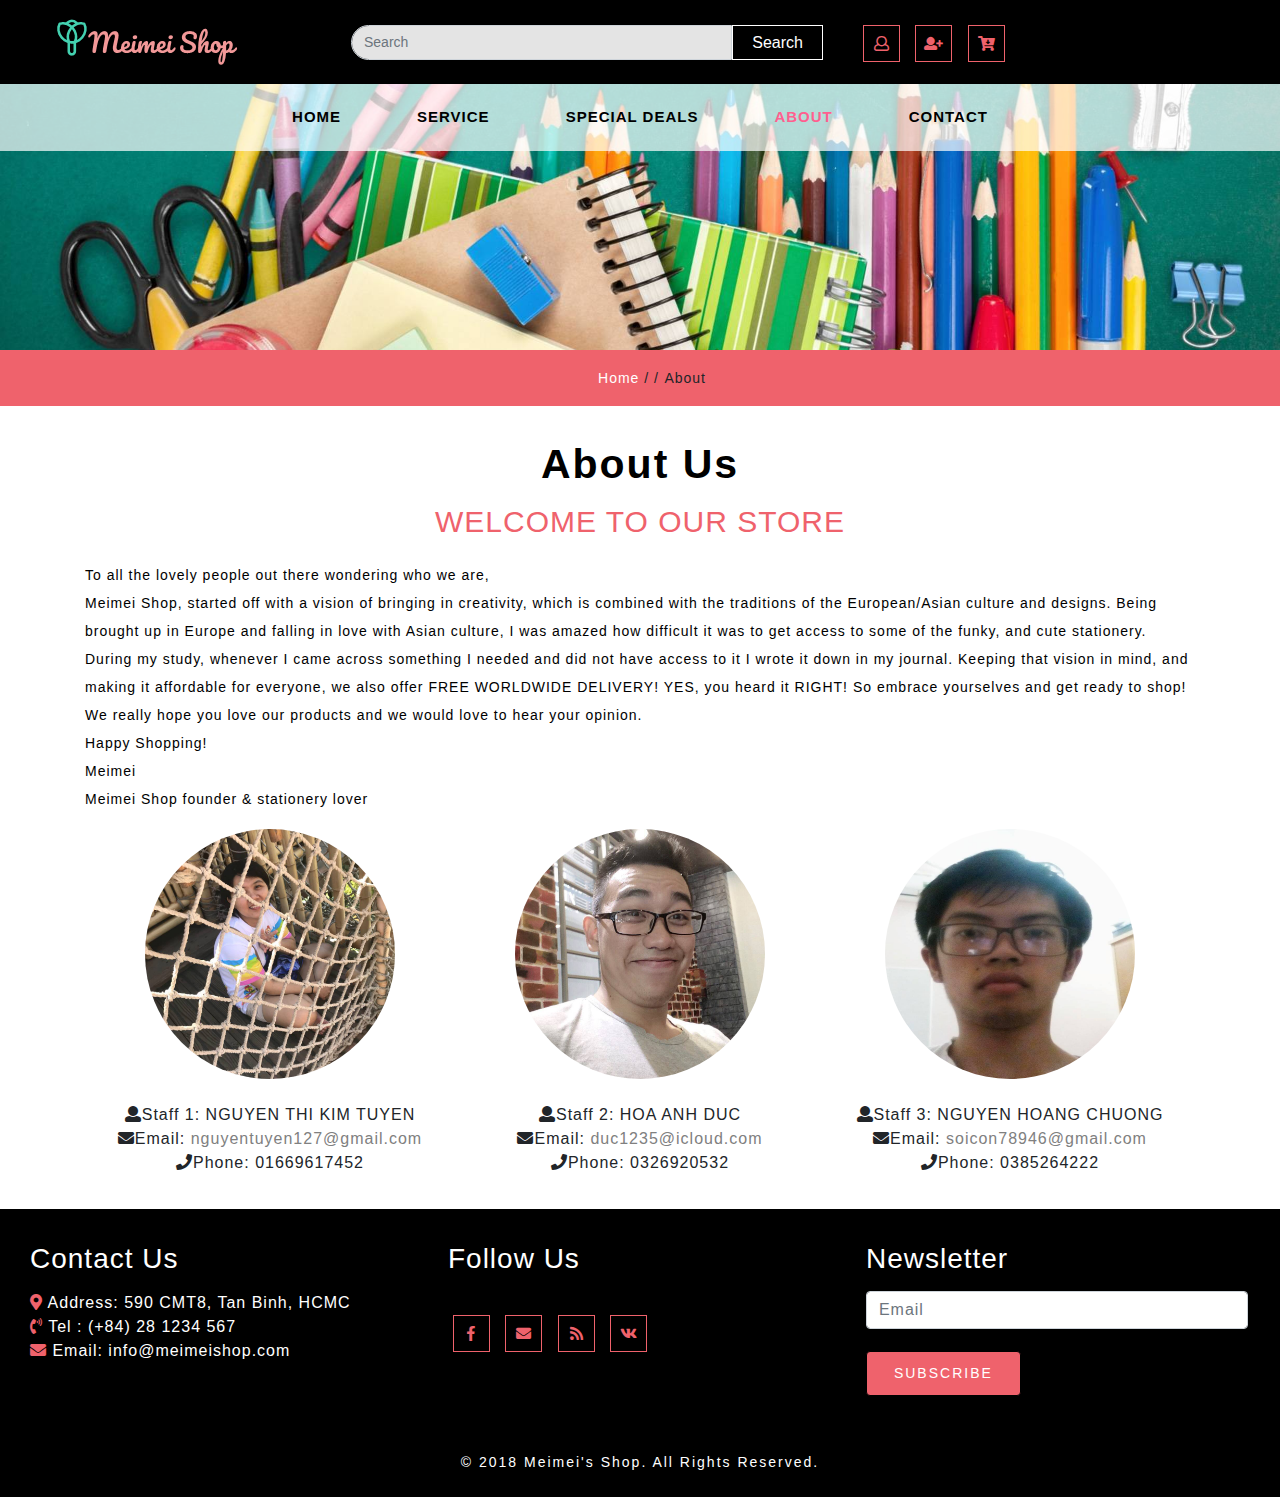
<file: about.html>
<!DOCTYPE html>
<html lang="zxx">
   <head>
      <title>Meimei's Shop</title>
      <!--meta tags -->
      <meta charset="UTF-8">
      <meta name="viewport" content="width=device-width, initial-scale=1">
      <meta name="keywords" content="stationery" />
      <script>
         addEventListener("load", function () {
         	setTimeout(hideURLbar, 0);
         }, false);
         
         function hideURLbar() {
         	window.scrollTo(0, 1);
         }
      </script>
      <!--//meta tags ends here-->
      <!--booststrap-->
      <link href="css/bootstrap.min.css" rel="stylesheet" txzn   ype="text/css" media="all">
      <!--//booststrap end-->
      <!-- font-awesome icons -->
      <link href="css/fontawesome-all.min.css" rel="stylesheet" type="text/css" media="all">
      <!-- //font-awesome icons -->
      <!--Shoping cart-->
      <link rel="stylesheet" href="css/shop.css" type="text/css" />
      <!--//Shoping cart-->
      <!--stylesheets-->
      <link href="css/style.css" rel='stylesheet' type='text/css' media="all">
      <!--//stylesheets-->
      </head>
<body>
      <!--headder-->
      <div class="header-outs" id="home">
         <div class="header-bar">
            <div class="container-fluid">
               <div class="hedder-up row">
                  <div class="col-lg-3 col-md-3 logo-head">
                     <a href="index.html"><img class="logotop" src="./images/logo1.png" alt="logo"></a>
                  </div>
                  <div class="col-lg-5 col-md-6 search-right">
                     <form class="form-inline my-lg-0">
                        <input class="form-control mr-sm-2" type="search" placeholder="Search">
                        <button class="btn" type="submit">Search</button>
                     </form>
                  </div>
                  <div class="col-lg-4 col-md-3 right-side-cart">
                     <div class="cart-icons">
                        <ul>
                           <li>
                              <button type="button" data-toggle="modal" data-target="#exampleModal"> <span class="far fa-user"></span></button>
                              <button type="button" data-toggle="modal" data-target="#register-modal"> <span class="fa fa-user-plus"></span></button>
                           </li>
                           <li class="toyscart toyscart2 cart cart box_1">
                              <form action="#" method="post" class="last">
                                 <input type="hidden" name="cmd" value="_cart">
                                 <input type="hidden" name="display" value="1">
                                 <button class="top_toys_cart" type="submit" name="submit" value="">
                                 <span class="fas fa-cart-arrow-down"></span>
                                 </button>
                              </form>
                           </li>
                        </ul>
                     </div>
                  </div>
               </div>
            </div>
            <nav class="navbar navbar-expand-lg navbar-light">
               <button class="navbar-toggler" type="button" data-toggle="collapse" data-target="#navbarSupportedContent" aria-controls="navbarSupportedContent" aria-expanded="false" aria-label="Toggle navigation">
               <span class="navbar-toggler-icon"></span>
               </button>
               <div class="collapse navbar-collapse justify-content-center" id="navbarSupportedContent">
                  <ul class="navbar-nav ">
                     <li class="nav-item">
                        <a class="nav-link" href="index.html">Home <span class="sr-only">(current)</span></a>
                     </li>

                     <li class="nav-item">
                        <a href="service.html" class="nav-link">Service</a>
                     </li>
                     <li class="nav-item">
                        <a href="deals.html" class="nav-link">Special Deals</a>
                     </li>
                     <li class="nav-item active">
                        <a href="about.html" class="nav-link">About</a>
                     </li>
                     <li class="nav-item">
                        <a href="contact.html" class="nav-link">Contact</a>
                     </li>
                  </ul>
               </div>
            </nav>
         </div>
      <!--//headder-->
      <!-- banner -->
      <div class="inner_page-banner one-img"></div>
      <!--//banner -->
      <!-- short -->
      <div class="using-border py-3">
         <div class="inner_breadcrumb  ml-4">
            <ul class="short_ls">
               <li>
                  <a href="index.html">Home</a>
                  <span>/ /</span>
               </li>
               <li>About</li>
            </ul>
         </div>
      </div>
      <!-- //short-->
      <!--About -->
      <section class="about py-lg-4 py-md-3 py-sm-3 py-3">
         <div class="container py-lg-5 py-md-4 py-sm-4 py-3" style="padding-top: 10px!important;margin-bottom: 0px!important;padding-bottom: 0px!important;">
            <h3 class="title text-center mb-lg-5 mb-md-4 mb-sm-4 mb-3" style="margin-bottom: 15px!important;">About Us</h3>
            <div class="about-innergrid-agile text-center">
               <h4>Welcome To Our Store</h4>
               <p class="mb-3" style="text-align: left;"> To all the lovely people out there wondering who we are,<br/>
                  Meimei Shop, started off with a vision of bringing in creativity, which is combined with the traditions of the European/Asian culture and designs. Being brought up in Europe and falling in love with Asian culture, I was amazed how difficult it was to get access to some of the funky, and cute stationery. During my study, whenever I came across something I needed and did not have access to it I wrote it down in my journal. Keeping that vision in mind, and making it affordable for everyone, we also offer FREE WORLDWIDE DELIVERY! YES, you heard it RIGHT! So embrace yourselves and get ready to shop! We really hope you love our products and we would love to hear your opinion.<br/>Happy Shopping!<br/>
                  Meimei<br/>
                  Meimei Shop founder & stationery lover<br/>
               </p>
            </div>
            <div class="aboutus" style="display: flex; text-align: center;">
               <div style="flex:33.3%;">
                  <img class="photo1" src="./images/tuyen.jpg" style="width: 250px;height: 250px;border-radius: 50%"><br><br>
                  <ul style="font-family: Trebuchet MS, Helvetica, sans-serif;">
                     <li><i class="fa fa-user" ></i>Staff 1: NGUYEN THI KIM TUYEN </li>
                     <li><i class="fa fa-envelope"></i>Email: <a class="contactto" href="mailto:nguyentuyen127@gmail.com">nguyentuyen127@gmail.com</a></li>
                     <li><i class="fa fa-phone" ></i>Phone: 01669617452 </li>
                  </ul>
               </div>
               <div style="flex:33.3%;">
                  <img class="photo1" src="./images/duc.jpg" style="width: 250px;height: 250px;border-radius: 50%"><br><br>
                  <ul style="font-family: Trebuchet MS, Helvetica, sans-serif;">
                     <li><i class="fa fa-user" ></i>Staff 2: HOA ANH DUC</li>
                     <li><i class="fa fa-envelope"></i>Email: <a class="contactto" href="mailto:duc1235@icloud.com">duc1235@icloud.com</a></li>
                     <li><i class="fa fa-phone" ></i>Phone: 0326920532</li>
                  </ul>
               </div>  
               <div style="flex:33.3%;">
                  <img class="photo1" src="./images/chuong.jpg" style="width: 250px;height: 250px;border-radius: 50%"><br><br>
                  <ul style="font-family: Trebuchet MS, Helvetica, sans-serif;">
                     <li><i class="fa fa-user" ></i>Staff 3: NGUYEN HOANG CHUONG</li>
                     <li><i class="fa fa-envelope"></i>Email: <a class="contactto" href="mailto:soicon78946@gmail.com">soicon78946@gmail.com</a></li>
                     <li><i class="fa fa-phone" ></i>Phone: 0385264222</li>
                  </ul>
               </div>
            </div>
         </div>
      </section>
      <!--//about -->
    <!--//subscribe-address-->

      <section class="bottommenu" style="background-color: black; color: white;margin-top: 10px;">
         <div class="col-md-12" style="height: auto;text-align: left;align-items: center;">
            <div class="col-md-4">
               <h3 class="btmtitle">Contact Us</h3>
               <p><i class="fas fa-map-marker-alt" style="color: #EF626C;"></i> Address: 590 CMT8, Tan Binh, HCMC<br/>
                  <i class="fas fa-phone-volume" style="color:#EF626C;"></i> Tel    : (+84) 28 1234 567<br/>
                  <i class="fas fa-envelope" style="color:#EF626C;"></i> Email: <a class="mailto" href="mailto:info@meimeishop.com">info@meimeishop.com</a>
               </p>
            </div>
            <div class="col-md-4">
               <h3 class="btmtitle">Follow Us</h3>
               <div class="icons mt-4">
                  <ul>
                     <li><a href="#"><span class="fab fa-facebook-f"></span></a></li>
                     <li><a href="#"><span class="fas fa-envelope"></span></a></li>
                     <li><a href="#"><span class="fas fa-rss"></span></a></li>
                     <li><a href="#"><span class="fab fa-vk"></span></a></li>
                  </ul>
               </div>
            </div>
            <div class="col-md-4"> 
               <h3 class="btmtitle">Newsletter</h3>
                  <form action="#" method="post">
                        <input type="email" class="form-control" placeholder="Email">
                        <button type="submit" class="btn subscrib-btnn">Subscribe</button>
                  </form>
            </div>
         </div>
      </section>
      <!--//subscribe-->
      <!-- footer -->
      <footer class="py-lg-4 py-md-3 py-sm-3 py-3 text-center">
         <div class="copy-agile-right">
            <p> 
               © 2018 Meimei's Shop. All Rights Reserved.
            </p>
         </div>
      </footer>
      <!-- //footer -->
      <!-- Modal 1-->
      <div class="modal fade" id="exampleModal" tabindex="-1" role="dialog" aria-labelledby="exampleModalLabel" aria-hidden="true">
         <div class="modal-dialog" role="document">
            <div class="modal-content">
               <div class="modal-header">
                  <h5 class="modal-title" id="exampleModalLabel">LOGIN</h5>
                  <button type="button" class="close" data-dismiss="modal" aria-label="Close">
                  <span aria-hidden="true">&times;</span>
                  </button>
               </div>
               <div class="modal-body">
                  <div class="register-form">
                     <form action="#" method="post">
                        <div class="fields-grid">
                           <div class="form-group">
                                <label style="float: left;"  for="" id="label-name"><i class="fa fa-user" ></i> USERNAME</label>
                              <input type="text" placeholder="Username" name="Your Name" required="" class="form-control" >
                           </div>
                           <div class="form-group">
                                <label style="float: left;" for="" id="label-email"><i class="fa fa-envelope"></i> EMAIL</label>
                              <input type="email" placeholder="example@gmail.com" name="Your Email" required="" class="form-control" >
                           </div>
                           <div class="form-group">
                               <label style="float: left;" for="" id="label-pass"><i class="fa fa-key"></i> PASSWORD</label>
                              <input type="password" placeholder="Password" name="password" required="" class="form-control" >
                           </div>
                           <button type="submit" class="btn subscrib-btnn">Login</button>
                           <button style="margin-left: 20px" type="reset" class="btn subscrib-btnn">Reset</button>
                        </div>
                     </form>
                  </div>
               </div>
               <div class="modal-footer">
                  <button type="button" class="btn btn-secondary" data-dismiss="modal">Close</button>
               </div>
            </div>
         </div>
      </div>
      <!-- //Modal 1-->
      <!--js working-->
      <script src='js/jquery-2.2.3.min.js'></script>
      <!--//js working-->
      <!-- cart-js -->
      <script src="js/minicart.js"></script>
      <script>
         toys.render();
         
         toys.cart.on('toys_checkout', function (evt) {
         	var items, len, i;
         
         	if (this.subtotal() > 0) {
         		items = this.items();
         
         		for (i = 0, len = items.length; i < len; i++) {}
         	}
         });
      </script>
      <!-- //cart-js -->
      <!-- start-smoth-scrolling -->
      <script src="js/move-top.js"></script>
      <script src="js/easing.js"></script>
      <script>
         jQuery(document).ready(function ($) {
         	$(".scroll").click(function (event) {
         		event.preventDefault();
         		$('html,body').animate({
         			scrollTop: $(this.hash).offset().top
         		}, 900);
         	});
         });
      </script>
      <!-- start-smoth-scrolling -->
      <!-- here stars scrolling icon -->
      <script>
         $(document).ready(function () {
         
         	var defaults = {
         		containerID: 'toTop', // fading element id
         		containerHoverID: 'toTopHover', // fading element hover id
         		scrollSpeed: 1200,
         		easingType: 'linear'
         	};
         
         
         	$().UItoTop({
         		easingType: 'easeOutQuart'
         	});
         
         });
      </script>
      <!-- //here ends scrolling icon -->
      <!--bootstrap working-->
      <script src="js/bootstrap.min.js"></script>
      <!-- //bootstrap working-->      <!-- //OnScroll-Number-Increase-JavaScript -->
      <div class="modal fade" id="register-modal" role="dialog">
         <div class="modal-dialog" id="modal-dialog">
            <div class="modal-content">
            <div class="modal-header">
               <h5  class="modal-title" id="exampleModalLabel">REGISTER</h5>
               <button style="float: right;" type="button" class="close" data-dismiss="modal">&times;</button>
            </div>
            <div class="modal-body">
          <form action="">
            <div class="form-group">
              <label style="float: left;"  for="" id="label-name"><i class="fa fa-user" ></i> USERNAME</label>
              <input type="text" class="form-control" id="username"  required="" placeholder="Username" />
            </div>
             <div class="form-group">
              <label style="float: left;" for="" id="label-pass"><i class="fa fa-key"></i> PASSWORD</label>
              <input type="password" class="form-control" id="password"  required="" placeholder="Password" />
            </div>
            <div class="form-group">
              <label style="float: left;" for="" id="label-repass"><i class="fa fa-key"></i> COMFIRM PASSWORD</label>
              <input type="password" class="form-control" id="re-password"  required="" placeholder="Comfirm Password" />
            </div>
            <div class="form-group">
              <label style="float: left;" for="" id="label-email"><i class="fa fa-envelope"></i> EMAIL</label>
              <input type="email" class="form-control" id="email"  required="" placeholder="example@gmail.com"  />
            </div>
            <div class="form-group">
              <label style="float: left;" for=""><i class="fa fa-transgender"></i> GENDER</label>
              <input type="radio" name=sex id="male" checked="checked" /> MALE
              <input  type="radio" name=sex /> FEMALE
            </div>
             <button type="submit" class="btn subscrib-btnn">Submit</button>
             <button style="margin-left: 20px" type="reset" class="btn subscrib-btnn" >Reset</button>
            </form>
        </div>
          <div class="modal-footer">
          <button type="button"  class="btn btn-secondary" class="close" data-dismiss="modal">Close</button>
          </div>
         </div>
      
    </div>
  </div>
   </body>
</html>
</file>
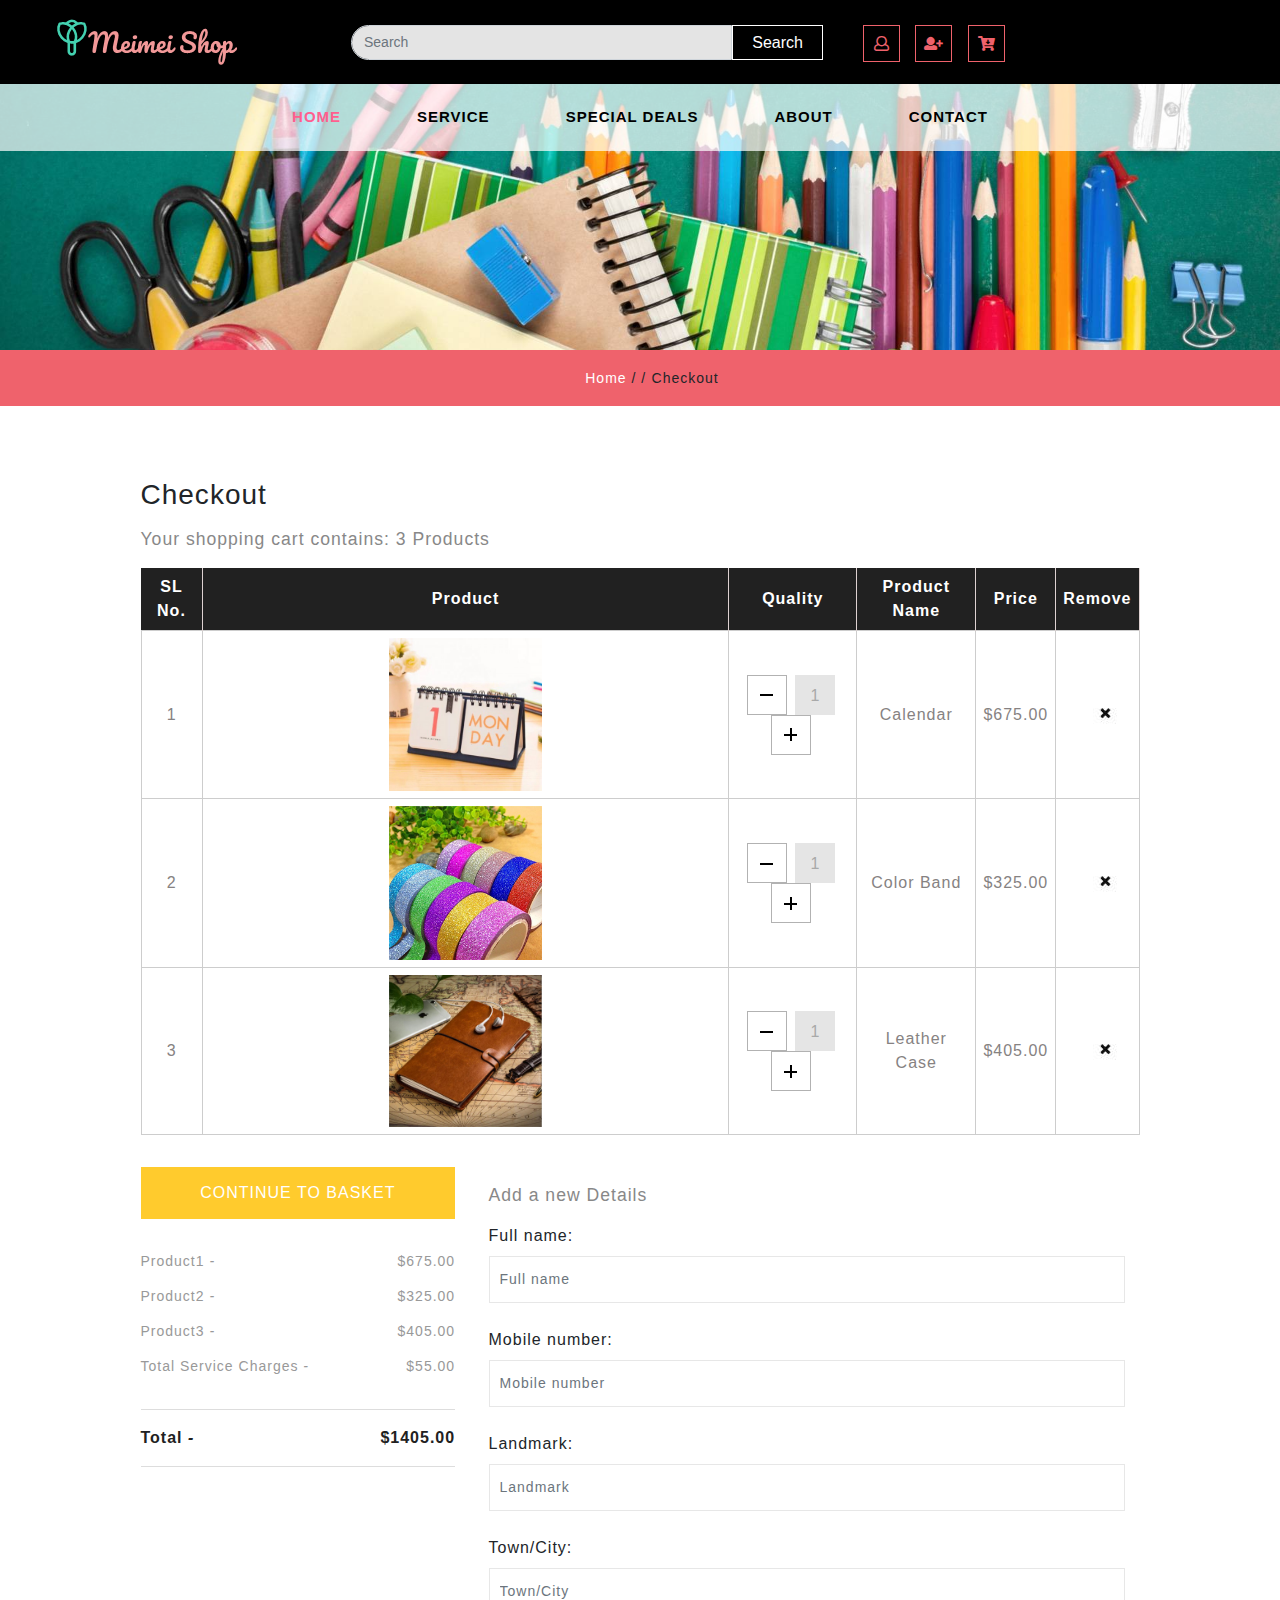
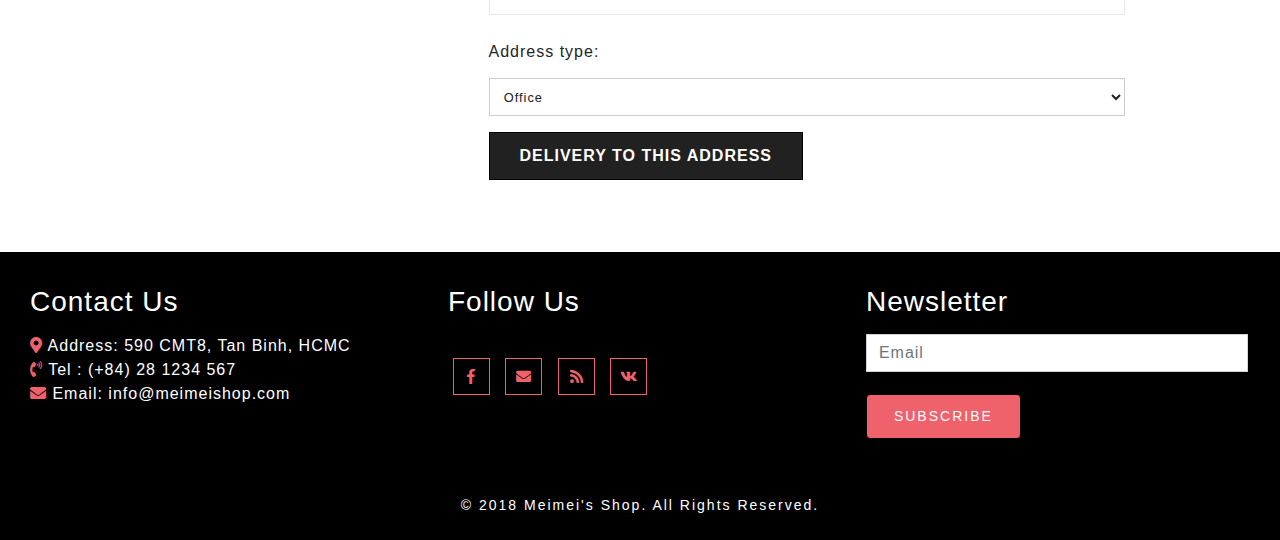
<file: checkout.html>
<!DOCTYPE html>
<html lang="zxx">
   <head>
      <title>Meimei's Shop</title>
      <!--meta tags -->
      <meta charset="UTF-8">
      <meta name="viewport" content="width=device-width, initial-scale=1">
      <meta name="keywords" content="stationery" />
      <script>
         addEventListener("load", function () {
         	setTimeout(hideURLbar, 0);
         }, false);
         
         function hideURLbar() {
         	window.scrollTo(0, 1);
         }
      </script>
      <!--//meta tags ends here-->
      <!--booststrap-->
      <link href="css/bootstrap.min.css" rel="stylesheet" type="text/css" media="all">
      <!--//booststrap end-->
      <!-- font-awesome icons -->
      <link href="css/fontawesome-all.min.css" rel="stylesheet" type="text/css" media="all">
      <!-- //font-awesome icons -->
      <!--Shoping cart-->
      <link rel="stylesheet" href="css/shop.css" type="text/css" />
      <!--//Shoping cart-->
      <!--checkout-->
      <link rel="stylesheet" type="text/css" href="css/checkout.css">
      <!--//checkout-->
      <!--stylesheets-->
      <link href="css/style.css" rel='stylesheet' type='text/css' media="all">
      <!--//stylesheets-->
   </head>
   <body>
    <!--headder-->
      <div class="header-outs" id="home">
         <div class="header-bar">
            <div class="container-fluid">
               <div class="hedder-up row">
                  <div class="col-lg-3 col-md-3 logo-head">
                     <a href="index.html"><img class="logotop" src="./images/logo1.png" alt="logo"></a>
                  </div>
                  <div class="col-lg-5 col-md-6 search-right">
                     <form class="form-inline my-lg-0">
                        <input class="form-control mr-sm-2" type="search" placeholder="Search">
                        <button class="btn" type="submit">Search</button>
                     </form>
                  </div>
                  <div class="col-lg-4 col-md-3 right-side-cart">
                     <div class="cart-icons">
                        <ul>
                           <li>
                              <button type="button" data-toggle="modal" data-target="#exampleModal"> <span class="far fa-user"></span></button>
                              <button type="button" data-toggle="modal" data-target="#register-modal"> <span class="fa fa-user-plus"></span></button>
                           </li>
                           <li class="toyscart toyscart2 cart cart box_1">
                              <form action="#" method="post" class="last">
                                 <input type="hidden" name="cmd" value="_cart">
                                 <input type="hidden" name="display" value="1">
                                 <button class="top_toys_cart" type="submit" name="submit" value="">
                                 <span class="fas fa-cart-arrow-down"></span>
                                 </button>
                              </form>
                           </li>
                        </ul>
                     </div>
                  </div>
               </div>
            </div>
            <nav class="navbar navbar-expand-lg navbar-light">
               <button class="navbar-toggler" type="button" data-toggle="collapse" data-target="#navbarSupportedContent" aria-controls="navbarSupportedContent" aria-expanded="false" aria-label="Toggle navigation">
               <span class="navbar-toggler-icon"></span>
               </button>
               <div class="collapse navbar-collapse justify-content-center" id="navbarSupportedContent">
                  <ul class="navbar-nav ">
                     <li class="nav-item active">
                        <a class="nav-link" href="index.html">Home <span class="sr-only">(current)</span></a>
                     </li>

                     <li class="nav-item">
                        <a href="service.html" class="nav-link">Service</a>
                     </li>
                     <li class="nav-item">
                        <a href="deals.html" class="nav-link">Special Deals</a>
                     </li>
                     <li class="nav-item">
                        <a href="about.html" class="nav-link">About</a>
                     </li>
                     <li class="nav-item">
                        <a href="contact.html" class="nav-link">Contact</a>
                     </li>
                  </ul>
               </div>
            </nav>
         </div>
      <!--//headder-->
         <!-- banner -->
         <div class="inner_page-banner one-img">
         </div>
         <!-- short -->
         <div class="using-border py-3">
            <div class="inner_breadcrumb  ml-4">
               <ul class="short_ls">
                  <li>
                     <a href="index.html">Home</a>
                     <span>/ /</span>
                  </li>
                  <li>Checkout</li>
               </ul>
            </div>
         </div>
         <!-- //short-->
         <!--Checkout-->  
         <!-- //banner -->
         <!-- top Products -->
         <section class="checkout py-lg-4 py-md-3 py-sm-3 py-3">
            <div class="container py-lg-5 py-md-4 py-sm-4 py-3">
               <div class="shop_inner_inf">
                  <div class="privacy about">
                     <h3>Chec<span>kout</span></h3>
                     <div class="checkout-right">
                        <h4>Your shopping cart contains: <span>3 Products</span></h4>
                        <table class="timetable_sub">
                           <thead>
                              <tr>
                                 <th>SL No.</th>
                                 <th>Product</th>
                                 <th>Quality</th>
                                 <th>Product Name</th>
                                 <th>Price</th>
                                 <th>Remove</th>
                              </tr>
                           </thead>
                           <tbody>
                              <tr class="rem1">
                                 <td class="invert">1</td>
                                 <td class="invert-image"><a href="#"><img src="images/f1.jpg" alt=" " class="img-responsive"></a></td>
                                 <td class="invert">
                                    <div class="quantity">
                                       <div class="quantity-select">
                                          <div class="entry value-minus">&nbsp;</div>
                                          <div class="entry value"><span>1</span></div>
                                          <div class="entry value-plus active">&nbsp;</div>
                                       </div>
                                    </div>
                                 </td>
                                 <td class="invert">Calendar</td>
                                 <td class="invert">$675.00</td>
                                 <td class="invert">
                                    <div class="rem">
                                       <div class="close1"> </div>
                                    </div>
                                 </td>
                              </tr>
                              <tr class="rem2">
                                 <td class="invert">2</td>
                                 <td class="invert-image"><a href="#"><img src="images/f2.jpg" alt=" " class="img-responsive"></a></td>
                                 <td class="invert">
                                    <div class="quantity">
                                       <div class="quantity-select">
                                          <div class="entry value-minus">&nbsp;</div>
                                          <div class="entry value"><span>1</span></div>
                                          <div class="entry value-plus active">&nbsp;</div>
                                       </div>
                                    </div>
                                 </td>
                                 <td class="invert">Color Band</td>
                                 <td class="invert">$325.00</td>
                                 <td class="invert">
                                    <div class="rem">
                                       <div class="close2"> </div>
                                    </div>
                                 </td>
                              </tr>
                              <tr class="rem3">
                                 <td class="invert">3</td>
                                 <td class="invert-image"><a href="#"><img src="images/f3.jpg" alt=" " class="img-responsive"></a></td>
                                 <td class="invert">
                                    <div class="quantity">
                                       <div class="quantity-select">
                                          <div class="entry value-minus">&nbsp;</div>
                                          <div class="entry value"><span>1</span></div>
                                          <div class="entry value-plus active">&nbsp;</div>
                                       </div>
                                    </div>
                                 </td>
                                 <td class="invert">Leather Case</td>
                                 <td class="invert">$405.00</td>
                                 <td class="invert">
                                    <div class="rem">
                                       <div class="close3"> </div>
                                    </div>
                                 </td>
                              </tr>
                           </tbody>
                        </table>
                     </div>
                     <div class="checkout-left">
                        <div class="col-md-4 checkout-left-basket">
                           <h4>Continue to basket</h4>
                           <ul>
                              <li>Product1 <i>-</i> <span>$675.00 </span></li>
                              <li>Product2 <i>-</i> <span>$325.00 </span></li>
                              <li>Product3 <i>-</i> <span>$405.00 </span></li>
                              <li>Total Service Charges <i>-</i> <span>$55.00</span></li>
                              <li>Total <i>-</i> <span>$1405.00</span></li>
                           </ul>
                        </div>
                        <div class="col-md-8 address_form">
                           <h4>Add a new Details</h4>
                           <form method="post" class="creditly-card-form agileinfo_form">
                              <section class="creditly-wrapper wrapper">
                                 <div class="information-wrapper">
                                    <div class="first-row form-group">
                                       <div class="controls">
                                          <label class="control-label">Full name: </label>
                                          <input class="billing-address-name form-control" type="text" name="name" placeholder="Full name">
                                       </div>
                                       <div class="card_number_grids">
                                          <div class="card_number_grid_left">
                                             <div class="controls">
                                                <label class="control-label">Mobile number:</label>
                                                <input class="form-control" type="text" placeholder="Mobile number">
                                             </div>
                                          </div>
                                          <div class="card_number_grid_right">
                                             <div class="controls">
                                                <label class="control-label">Landmark: </label>
                                                <input class="form-control" type="text" placeholder="Landmark">
                                             </div>
                                          </div>
                                          <div class="clear"> </div>
                                       </div>
                                       <div class="controls">
                                          <label class="control-label">Town/City: </label>
                                          <input class="form-control" type="text" placeholder="Town/City">
                                       </div>
                                       <div class="controls">
                                          <label class="control-label">Address type: </label>
                                          <select class="form-control option-w3ls">
                                             <option>Office</option>
                                             <option>Home</option>
                                             <option>Commercial</option>
                                          </select>
                                       </div>
                                    </div>
                                    <button class="submit check_out">Delivery to this Address</button>
                                 </div>
                              </section>
                           </form>
                        </div>
                        <div class="clearfix"> </div>
                        <div class="clearfix"></div>
                     </div>
                  </div>
               </div>
               <!-- //top products -->
            </div>
      </section>
      <!--//subscribe-address-->

      <section class="bottommenu" style="background-color: black; color: white;">
         <div class="col-md-12" style="height: auto;text-align: left;align-items: center;">
            <div class="col-md-4">
               <h3 class="btmtitle">Contact Us</h3>
               <p><i class="fas fa-map-marker-alt" style="color: #EF626C;"></i> Address: 590 CMT8, Tan Binh, HCMC<br/>
                  <i class="fas fa-phone-volume" style="color:#EF626C;"></i> Tel    : (+84) 28 1234 567<br/>
                  <i class="fas fa-envelope" style="color:#EF626C;"></i> Email: <a class="mailto" href="mailto:info@example.com">info@meimeishop.com</a>
               </p>
            </div>
            <div class="col-md-4">
               <h3 class="btmtitle">Follow Us</h3>
               <div class="icons mt-4">
                  <ul>
                     <li><a href="#"><span class="fab fa-facebook-f"></span></a></li>
                     <li><a href="#"><span class="fas fa-envelope"></span></a></li>
                     <li><a href="#"><span class="fas fa-rss"></span></a></li>
                     <li><a href="#"><span class="fab fa-vk"></span></a></li>
                  </ul>
               </div>
            </div>
            <div class="col-md-4"> 
               <h3 class="btmtitle">Newsletter</h3>
                  <form action="#" method="post">
                        <input type="email" class="form-control" placeholder="Email">
                        <button type="submit" class="btn subscrib-btnn">Subscribe</button>
                  </form>
            </div>
         </div>
      </section>
      <!--//subscribe-->
      <!-- footer -->
      <footer class="py-lg-4 py-md-3 py-sm-3 py-3 text-center">
         <div class="copy-agile-right">
            <p> 
               © 2018 Meimei's Shop. All Rights Reserved.
            </p>
         </div>
      </footer>
      <!-- //footer -->
      <!-- Modal 1-->
      <div class="modal fade" id="exampleModal" tabindex="-1" role="dialog" aria-labelledby="exampleModalLabel" aria-hidden="true">
         <div class="modal-dialog" role="document">
            <div class="modal-content">
               <div class="modal-header">
                  <h5 class="modal-title" id="exampleModalLabel">LOGIN</h5>
                  <button type="button" class="close" data-dismiss="modal" aria-label="Close">
                  <span aria-hidden="true">&times;</span>
                  </button>
               </div>
               <div class="modal-body">
                  <div class="register-form">
                     <form action="#" method="post">
                        <div class="fields-grid">
                           <div class="form-group">
                                <label style="float: left;"  for="" id="label-name"><i class="fa fa-user" ></i> USERNAME</label>
                              <input type="text" placeholder="Username" name="Your Name" required="" class="form-control" >
                           </div>
                           <div class="form-group">
                                <label style="float: left;" for="" id="label-email"><i class="fa fa-envelope"></i> EMAIL</label>
                              <input type="email" placeholder="example@gmail.com" name="Your Email" required="" class="form-control" >
                           </div>
                           <div class="form-group">
                               <label style="float: left;" for="" id="label-pass"><i class="fa fa-key"></i> PASSWORD</label>
                              <input type="password" placeholder="Password" name="password" required="" class="form-control" >
                           </div>
                           <button type="submit" class="btn subscrib-btnn">Login</button>
                           <button style="margin-left: 20px" type="reset" class="btn subscrib-btnn">Reset</button>
                        </div>
                     </form>
                  </div>
               </div>
               <div class="modal-footer">
                  <button type="button" class="btn btn-secondary" data-dismiss="modal">Close</button>
               </div>
            </div>
         </div>
      </div>
      <!-- //Modal 1-->
      <!--js working-->
      <script src='js/jquery-2.2.3.min.js'></script>
      <!--//js working-->
      <!-- cart-js -->	
      <script src="js/minicart.js"></script>
      <script>
         toys.render();
         
         toys.cart.on('toys_checkout', function (evt) {
         	var items, len, i;
         
         	if (this.subtotal() > 0) {
         		items = this.items();
         
         		for (i = 0, len = items.length; i < len; i++) {}
         	}
         });
      </script>
      <!--// cart-js -->
      <!--quantity-->
      <script>
         $('.value-plus').on('click', function () {
         	var divUpd = $(this).parent().find('.value'),
         		newVal = parseInt(divUpd.text(), 10) + 1;
         	divUpd.text(newVal);
         });
         
         $('.value-minus').on('click', function () {
         	var divUpd = $(this).parent().find('.value'),
         		newVal = parseInt(divUpd.text(), 10) - 1;
         	if (newVal >= 1) divUpd.text(newVal);
         });
      </script>
      <!--quantity-->
      <!--closed-->
      <script>
         $(document).ready(function (c) {
         	$('.close1').on('click', function (c) {
         		$('.rem1').fadeOut('slow', function (c) {
         			$('.rem1').remove();
         		});
         	});
         });
      </script>
      <script>
         $(document).ready(function (c) {
         	$('.close2').on('click', function (c) {
         		$('.rem2').fadeOut('slow', function (c) {
         			$('.rem2').remove();
         		});
         	});
         });
      </script>
      <script>
         $(document).ready(function (c) {
         	$('.close3').on('click', function (c) {
         		$('.rem3').fadeOut('slow', function (c) {
         			$('.rem3').remove();
         		});
         	});
         });
      </script>
      <!--//closed-->
      <!-- start-smoth-scrolling -->
      <script src="js/move-top.js"></script>
      <script src="js/easing.js"></script>
      <script>
         jQuery(document).ready(function ($) {
         	$(".scroll").click(function (event) {
         		event.preventDefault();
         		$('html,body').animate({
         			scrollTop: $(this.hash).offset().top
         		}, 900);
         	});
         });
      </script>
      <!-- start-smoth-scrolling -->
      <!-- here stars scrolling icon -->
      <script>
         $(document).ready(function () {
         
         	var defaults = {
         		containerID: 'toTop', // fading element id
         		containerHoverID: 'toTopHover', // fading element hover id
         		scrollSpeed: 1200,
         		easingType: 'linear'
         	};
         	$().UItoTop({
         		easingType: 'easeOutQuart'
         	});
         
         });
      </script>
      <!-- //here ends scrolling icon -->
      <!--bootstrap working-->
      <script src="js/bootstrap.min.js"></script>
      <!-- //bootstrap working-->
      <div class="modal fade" id="register-modal" role="dialog">
         <div class="modal-dialog" id="modal-dialog">
            <div class="modal-content">
            <div class="modal-header">
               <h5  class="modal-title" id="exampleModalLabel">REGISTER</h5>
               <button style="float: right;" type="button" class="close" data-dismiss="modal">&times;</button>
            </div>
            <div class="modal-body">
          <form action="">
            <div class="form-group">
              <label style="float: left;"  for="" id="label-name"><i class="fa fa-user" ></i> USERNAME</label>
              <input type="text" class="form-control" id="username"  required="" placeholder="Username" />
            </div>
             <div class="form-group">
              <label style="float: left;" for="" id="label-pass"><i class="fa fa-key"></i> PASSWORD</label>
              <input type="password" class="form-control" id="password"  required="" placeholder="Password" />
            </div>
            <div class="form-group">
              <label style="float: left;" for="" id="label-repass"><i class="fa fa-key"></i> COMFIRM PASSWORD</label>
              <input type="password" class="form-control" id="re-password"  required="" placeholder="Comfirm Password" />
            </div>
            <div class="form-group">
              <label style="float: left;" for="" id="label-email"><i class="fa fa-envelope"></i> EMAIL</label>
              <input type="email" class="form-control" id="email"  required="" placeholder="example@gmail.com"  />
            </div>
            <div class="form-group">
              <label style="float: left;" for=""><i class="fa fa-transgender"></i> GENDER</label>
              <input type="radio" name=sex id="male" checked="checked" /> MALE
              <input  type="radio" name=sex /> FEMALE
            </div>
             <button type="submit" class="btn subscrib-btnn">Submit</button>
             <button style="margin-left: 20px" type="reset" class="btn subscrib-btnn" >Reset</button>
            </form>
        </div>
          <div class="modal-footer">
          <button type="button"  class="btn btn-secondary" class="close" data-dismiss="modal">Close</button>
          </div>
         </div>
      
    </div>
  </div>
   </body>
</html>
</file>
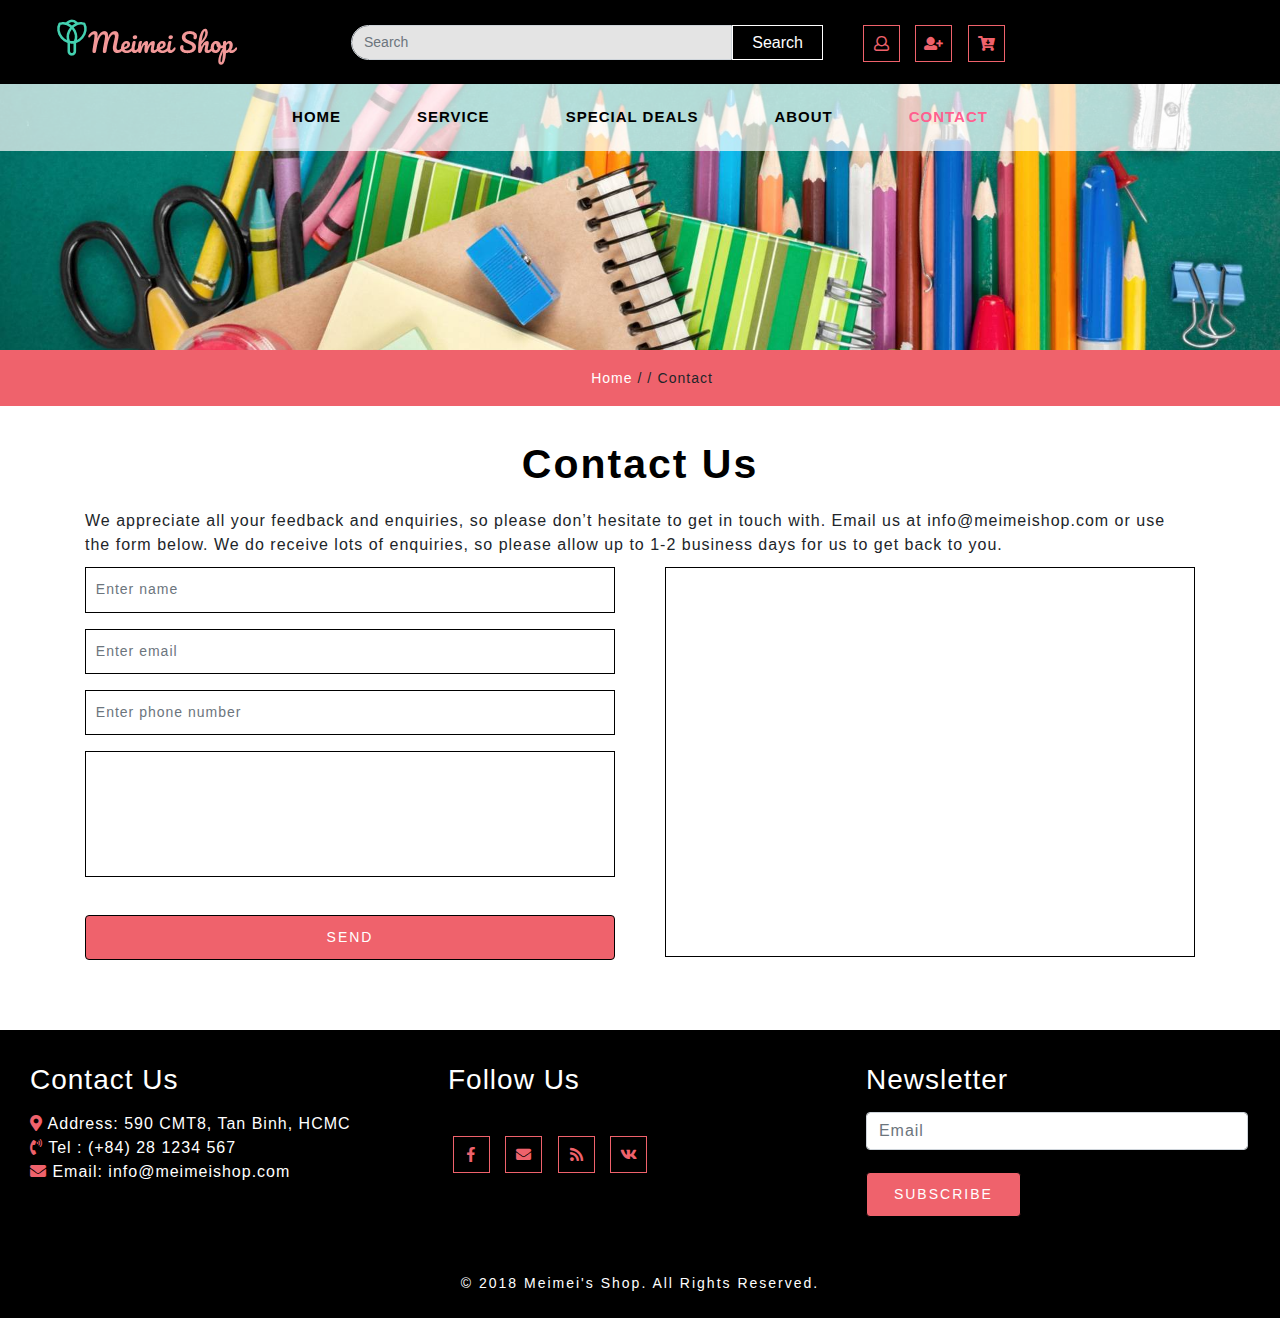
<file: contact.html>
<!DOCTYPE html>
<html lang="zxx">
   <head>
      <title>Meimei's Shop</title>
      <!--meta tags -->
      <meta charset="UTF-8">
      <meta name="viewport" content="width=device-width, initial-scale=1">
      <meta name="keywords" content="stationery" />
      <script>
         addEventListener("load", function () {
         	setTimeout(hideURLbar, 0);
         }, false);
         
         function hideURLbar() {
         	window.scrollTo(0, 1);
         }
      </script>
      <!--//meta tags ends here-->
      <!--booststrap-->
      <link href="css/bootstrap.min.css" rel="stylesheet" type="text/css" media="all">
      <!--//booststrap end-->
      <!-- font-awesome icons -->
      <link href="css/fontawesome-all.min.css" rel="stylesheet" type="text/css" media="all">
      <!-- //font-awesome icons -->
      <!--Shoping cart-->
      <link rel="stylesheet" href="css/shop.css" type="text/css" />
      <!--//Shoping cart-->
      <!--stylesheets-->
      <link href="css/style.css" rel='stylesheet' type='text/css' media="all">
   </head>
   <body>
     <!--headder-->
      <div class="header-outs" id="home">
         <div class="header-bar">
            <div class="container-fluid">
               <div class="hedder-up row">
                  <div class="col-lg-3 col-md-3 logo-head">
                     <a href="index.html"><img class="logotop" src="./images/logo1.png" alt="logo"></a>
                  </div>
                  <div class="col-lg-5 col-md-6 search-right">
                     <form class="form-inline my-lg-0">
                        <input class="form-control mr-sm-2" type="search" placeholder="Search">
                        <button class="btn" type="submit">Search</button>
                     </form>
                  </div>
                  <div class="col-lg-4 col-md-3 right-side-cart">
                     <div class="cart-icons">
                        <ul>
                           <li>
                              <button type="button" data-toggle="modal" data-target="#exampleModal"> <span class="far fa-user"></span></button>
                              <button type="button" data-toggle="modal" data-target="#register-modal"> <span class="fa fa-user-plus"></span></button>
                           </li>
                           <li class="toyscart toyscart2 cart cart box_1">
                              <form action="#" method="post" class="last">
                                 <input type="hidden" name="cmd" value="_cart">
                                 <input type="hidden" name="display" value="1">
                                 <button class="top_toys_cart" type="submit" name="submit" value="">
                                 <span class="fas fa-cart-arrow-down"></span>
                                 </button>
                              </form>
                           </li>
                        </ul>
                     </div>
                  </div>
               </div>
            </div>
            <nav class="navbar navbar-expand-lg navbar-light">
               <button class="navbar-toggler" type="button" data-toggle="collapse" data-target="#navbarSupportedContent" aria-controls="navbarSupportedContent" aria-expanded="false" aria-label="Toggle navigation">
               <span class="navbar-toggler-icon"></span>
               </button>
               <div class="collapse navbar-collapse justify-content-center" id="navbarSupportedContent">
                  <ul class="navbar-nav ">
                     <li class="nav-item">
                        <a class="nav-link" href="index.html">Home <span class="sr-only">(current)</span></a>
                     </li>

                     <li class="nav-item">
                        <a href="service.html" class="nav-link">Service</a>
                     </li>
                     <li class="nav-item">
                        <a href="deals.html" class="nav-link">Special Deals</a>
                     </li>
                     <li class="nav-item">
                        <a href="about.html" class="nav-link">About</a>
                     </li>
                     <li class="nav-item active">
                        <a href="contact.html" class="nav-link">Contact</a>
                     </li>
                  </ul>
               </div>
            </nav>
         </div>
      <!--//headder-->
      <!-- banner -->
      <div class="inner_page-banner one-img">
      </div>
      <!--//banner -->
      <!-- short -->
      <div class="using-border py-3">
         <div class="inner_breadcrumb  ml-4">
            <ul class="short_ls">
               <li>
                  <a href="index.html">Home</a>
                  <span>/ /</span>
               </li>
               <li>Contact</li>
            </ul>
         </div>
      </div>
      <!-- //short-->
      <!--contact -->
      <section class="contact py-lg-4 py-md-3 py-sm-3 py-3" style="padding-bottom: 0px!important;">
         <div class="container py-lg-5 py-md-4 py-sm-4 py-3" style="padding-top: 10px!important;">
            <h3 class="title text-center mb-lg-5 mb-md-4 mb-sm-4 mb-3" style="margin-bottom: 0px!important;">Contact Us</h3>
            <p style="text-align: left; margin-top: 20px; margin-bottom: 10px;">We appreciate all your feedback and enquiries, so please don’t hesitate to get in touch with. Email us at info@meimeishop.com or use the form below. We do receive lots of enquiries, so please allow up to 1-2 business days for us to get back to you.</p>
            <div class="contact-list-grid" style="display: flex;">
               <form action="#" method="post" style="flex: 50%;">
                  <div class=" agile-wls-contact-mid">
                     <div class="form-group contact-forms">
                        <input type="text" class="form-control" placeholder="Enter name">
                     </div>
                     <div class="form-group contact-forms">
                        <input type="email" class="form-control" placeholder="Enter email">
                     </div>
                     <div class="form-group contact-forms">
                        <input type="text" class="form-control" placeholder="Enter phone number">
                     </div>
                     <div class="form-group contact-forms">
                        <textarea class="form-control" rows="3"></textarea>
                     </div>
                     <button type="submit" class="btn btn-block sent-butnn">Send</button>
                  </div>
               </form>
               <div class="map" style="flex:50%; margin-left: 50px;"> 
                  <iframe src="https://www.google.com/maps/embed?pb=!1m18!1m12!1m3!1d3919.3175880091044!2d106.66413191406842!3d10.786969992314361!2m3!1f0!2f0!3f0!3m2!1i1024!2i768!4f13.1!3m3!1m2!1s0x31752ed2392c44df%3A0xd2ecb62e0d050fe9!2sFPT-Aptech+Computer+Education+HCM!5e0!3m2!1sen!2s!4v1544838991830" width="100%" height="390px" frameborder="1" style="border:1px solid black;" allowfullscreen></iframe>
               </div>
            </div>
         </div>
         <!--//contact-map -->
     <!--//subscribe-address-->

      <section class="bottommenu" style="background-color: black; color: white;">
         <div class="col-md-12" style="height: auto;text-align: left;align-items: center;">
            <div class="col-md-4">
               <h3 class="btmtitle">Contact Us</h3>
               <p><i class="fas fa-map-marker-alt" style="color: #EF626C;"></i> Address: 590 CMT8, Tan Binh, HCMC<br/>
                  <i class="fas fa-phone-volume" style="color:#EF626C;"></i> Tel    : (+84) 28 1234 567<br/>
                  <i class="fas fa-envelope" style="color:#EF626C;"></i> Email: <a class="mailto" href="mailto:info@example.com">info@meimeishop.com</a>
               </p>
            </div>
            <div class="col-md-4">
               <h3 class="btmtitle">Follow Us</h3>
               <div class="icons mt-4">
                  <ul>
                     <li><a href="#"><span class="fab fa-facebook-f"></span></a></li>
                     <li><a href="#"><span class="fas fa-envelope"></span></a></li>
                     <li><a href="#"><span class="fas fa-rss"></span></a></li>
                     <li><a href="#"><span class="fab fa-vk"></span></a></li>
                  </ul>
               </div>
            </div>
            <div class="col-md-4"> 
               <h3 class="btmtitle">Newsletter</h3>
                  <form action="#" method="post">
                        <input type="email" class="form-control" placeholder="Email">
                        <button type="submit" class="btn subscrib-btnn">Subscribe</button>
                  </form>
            </div>
         </div>
      </section>
      <!--//subscribe-->
      <!-- footer -->
      <footer class="py-lg-4 py-md-3 py-sm-3 py-3 text-center">
         <div class="copy-agile-right">
            <p> 
               © 2018 Meimei's Shop. All Rights Reserved.
            </p>
         </div>
      </footer>
      <!-- //footer -->
      <!-- Modal 1-->
      <div class="modal fade" id="exampleModal" tabindex="-1" role="dialog" aria-labelledby="exampleModalLabel" aria-hidden="true">
         <div class="modal-dialog" role="document">
            <div class="modal-content">
               <div class="modal-header">
                  <h5 class="modal-title" id="exampleModalLabel">LOGIN</h5>
                  <button type="button" class="close" data-dismiss="modal" aria-label="Close">
                  <span aria-hidden="true">&times;</span>
                  </button>
               </div>
               <div class="modal-body">
                  <div class="register-form">
                     <form action="#" method="post">
                        <div class="fields-grid">
                           <div class="form-group">
                                <label style="float: left;"  for="" id="label-name"><i class="fa fa-user" ></i> USERNAME</label>
                              <input type="text" placeholder="Username" name="Your Name" required="" class="form-control" >
                           </div>
                           <div class="form-group">
                                <label style="float: left;" for="" id="label-email"><i class="fa fa-envelope"></i> EMAIL</label>
                              <input type="email" placeholder="example@gmail.com" name="Your Email" required="" class="form-control" >
                           </div>
                           <div class="form-group">
                               <label style="float: left;" for="" id="label-pass"><i class="fa fa-key"></i> PASSWORD</label>
                              <input type="password" placeholder="Password" name="password" required="" class="form-control" >
                           </div>
                           <button type="submit" class="btn subscrib-btnn">Login</button>
                           <button style="margin-left: 20px" type="reset" class="btn subscrib-btnn">Reset</button>
                        </div>
                     </form>
                  </div>
               </div>
               <div class="modal-footer">
                  <button type="button" class="btn btn-secondary" data-dismiss="modal">Close</button>
               </div>
            </div>
         </div>
      </div>
      <!-- //Modal 1-->
      <!--js working-->
      <script src='js/jquery-2.2.3.min.js'></script>
      <!--//js working-->
      <!-- cart-js -->
      <script src="js/minicart.js"></script>
      <script>
         toys.render();
         
         toys.cart.on('toys_checkout', function (evt) {
         	var items, len, i;
         
         	if (this.subtotal() > 0) {
         		items = this.items();
         
         		for (i = 0, len = items.length; i < len; i++) {}
         	}
         });
      </script>
      <!-- //cart-js -->
      <!-- start-smoth-scrolling -->
      <script src="js/move-top.js"></script>
      <script src="js/easing.js"></script>
      <script>
         jQuery(document).ready(function ($) {
         	$(".scroll").click(function (event) {
         		event.preventDefault();
         		$('html,body').animate({
         			scrollTop: $(this.hash).offset().top
         		}, 900);
         	});
         });
      </script>
      <!-- start-smoth-scrolling -->
      <!-- here stars scrolling icon -->
      <script>
         $(document).ready(function () {
         
         	var defaults = {
         		containerID: 'toTop', // fading element id
         		containerHoverID: 'toTopHover', // fading element hover id
         		scrollSpeed: 1200,
         		easingType: 'linear'
         	};
         
         
         	$().UItoTop({
         		easingType: 'easeOutQuart'
         	});
         
         });
      </script>
      <!-- //here ends scrolling icon -->
      <!--bootstrap working-->
      <script src="js/bootstrap.min.js"></script>
      <!-- //bootstrap working-->      <!-- //OnScroll-Number-Increase-JavaScript -->
      <div class="modal fade" id="register-modal" role="dialog">
         <div class="modal-dialog" id="modal-dialog">
            <div class="modal-content">
            <div class="modal-header">
               <h5  class="modal-title" id="exampleModalLabel">REGISTER</h5>
               <button style="float: right;" type="button" class="close" data-dismiss="modal">&times;</button>
            </div>
            <div class="modal-body">
          <form action="">
            <div class="form-group">
              <label style="float: left;"  for="" id="label-name"><i class="fa fa-user" ></i> USERNAME</label>
              <input type="text" class="form-control" id="username"  required="" placeholder="Username" />
            </div>
             <div class="form-group">
              <label style="float: left;" for="" id="label-pass"><i class="fa fa-key"></i> PASSWORD</label>
              <input type="password" class="form-control" id="password"  required="" placeholder="Password" />
            </div>
            <div class="form-group">
              <label style="float: left;" for="" id="label-repass"><i class="fa fa-key"></i> COMFIRM PASSWORD</label>
              <input type="password" class="form-control" id="re-password"  required="" placeholder="Comfirm Password" />
            </div>
            <div class="form-group">
              <label style="float: left;" for="" id="label-email"><i class="fa fa-envelope"></i> EMAIL</label>
              <input type="email" class="form-control" id="email"  required="" placeholder="example@gmail.com"  />
            </div>
            <div class="form-group">
              <label style="float: left;" for=""><i class="fa fa-transgender"></i> GENDER</label>
              <input type="radio" name=sex id="male" checked="checked" /> MALE
              <input  type="radio" name=sex /> FEMALE
            </div>
             <button type="submit" class="btn subscrib-btnn">Submit</button>
             <button style="margin-left: 20px" type="reset" class="btn subscrib-btnn" >Reset</button>
            </form>
        </div>
          <div class="modal-footer">
          <button type="button"  class="btn btn-secondary" class="close" data-dismiss="modal">Close</button>
          </div>
         </div>
      
    </div>
  </div>
   </body>
</html>
</file>
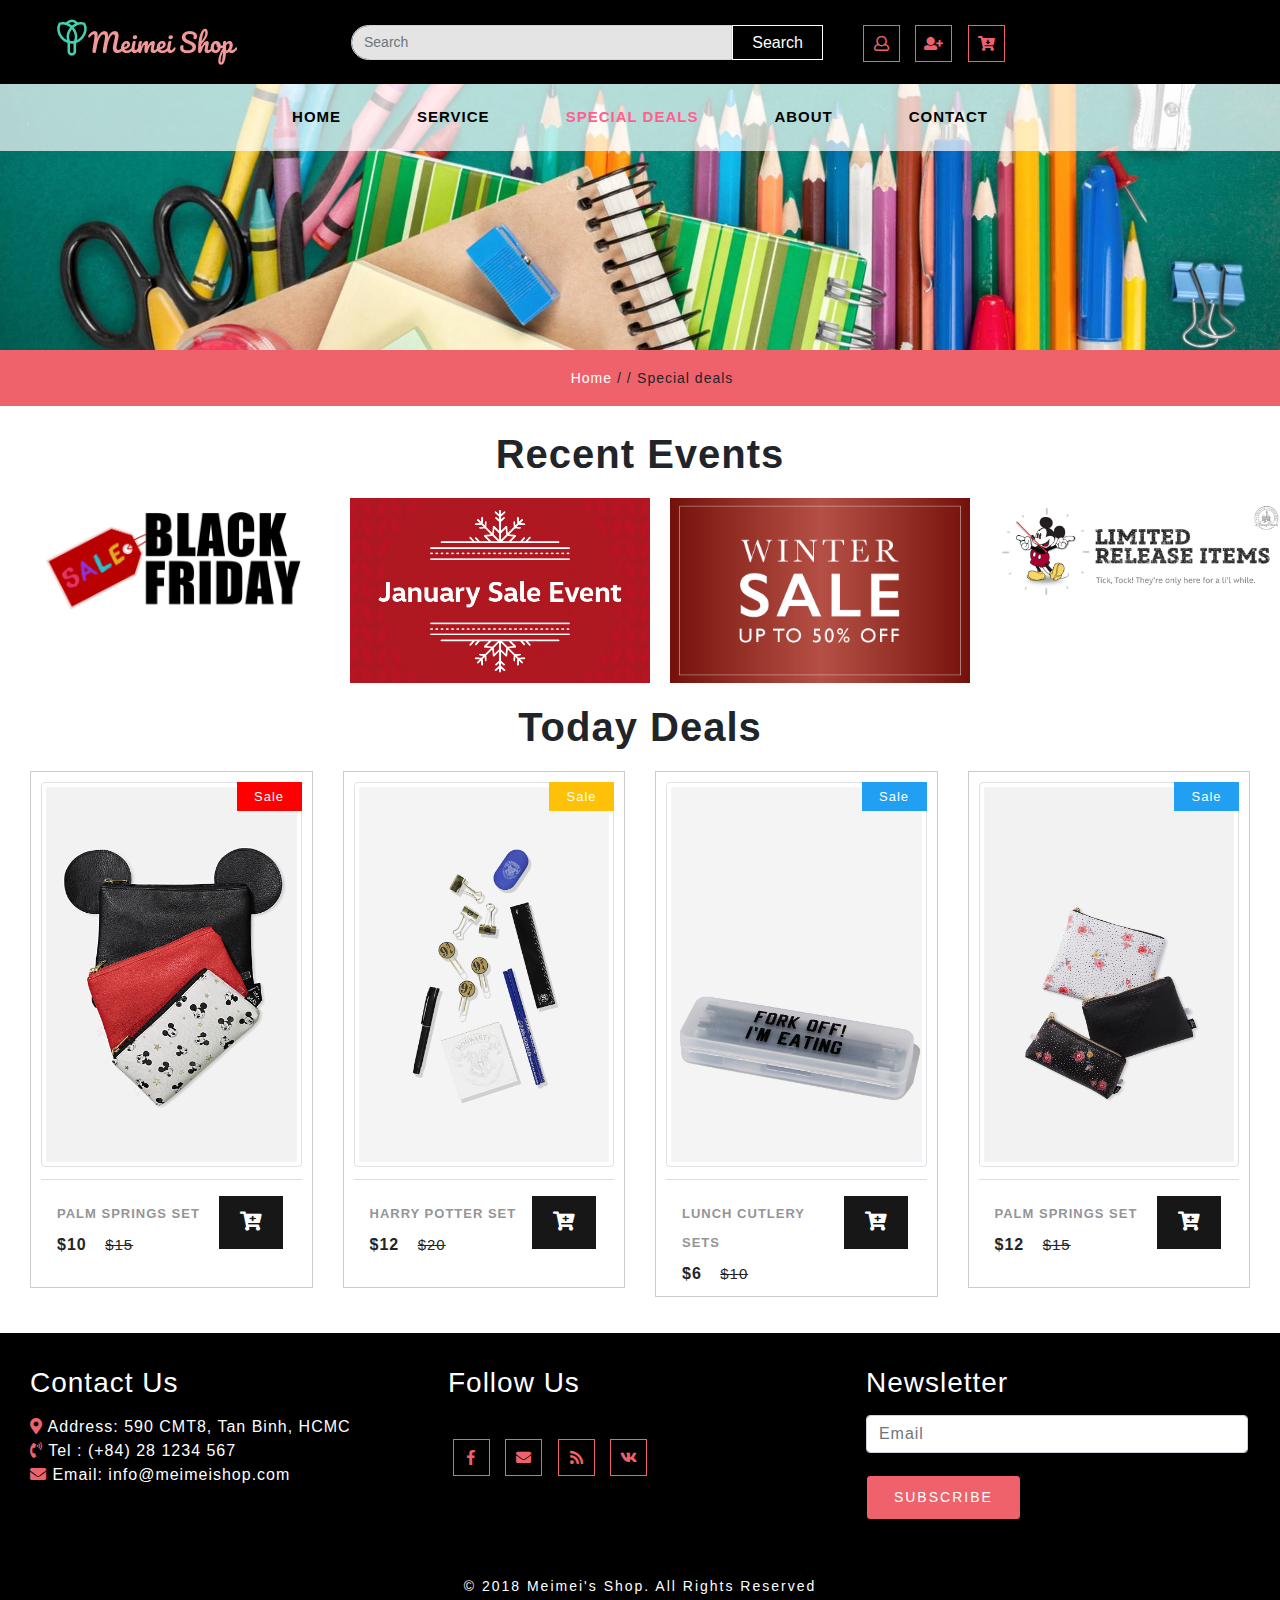
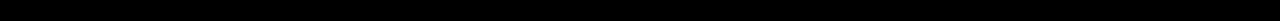
<file: deals.html>
<!DOCTYPE html>
<html lang="zxx">
   <head>
      <title>Meimei's Shop</title>
      <!--meta tags -->
      <meta charset="UTF-8">
      <meta name="viewport" content="width=device-width, initial-scale=1">
      <meta name="keywords" content="stationery" />
      <script>
         addEventListener("load", function () {
         	setTimeout(hideURLbar, 0);
         }, false);
         
         function hideURLbar() {
         	window.scrollTo(0, 1);
         }
      </script>
      <!--//meta tags ends here-->
      <!--booststrap-->
      <link href="css/bootstrap.min.css" rel="stylesheet" type="text/css" media="all">
      <!--//booststrap end-->
      <!-- font-awesome icons -->
      <link href="css/fontawesome-all.min.css" rel="stylesheet" type="text/css" media="all">
      <!-- //font-awesome icons -->
      <!--Shoping cart-->
      <link rel="stylesheet" href="css/shop.css" type="text/css" />
      <!--//Shoping cart-->
      <!--price range-->
      <link rel="stylesheet" type="text/css" href="css/jquery-ui1.css">
      <!--//price range-->
      <!--stylesheets-->
      <link href="css/style.css" rel='stylesheet' type='text/css' media="all">
      <!--//stylesheets-->
   </head>
   <body>
      <!--headder-->
      <div class="header-outs" id="home">
         <div class="header-bar">
            <div class="container-fluid">
               <div class="hedder-up row">
                  <div class="col-lg-3 col-md-3 logo-head">
                     <a href="index.html"><img class="logotop" src="./images/logo1.png" alt="logo"></a>
                  </div>
                  <div class="col-lg-5 col-md-6 search-right">
                     <form class="form-inline my-lg-0">
                        <input class="form-control mr-sm-2" type="search" placeholder="Search">
                        <button class="btn" type="submit">Search</button>
                     </form>
                  </div>
                  <div class="col-lg-4 col-md-3 right-side-cart">
                     <div class="cart-icons">
                        <ul>
                           <li>
                              <button type="button" data-toggle="modal" data-target="#exampleModal"> <span class="far fa-user"></span></button>
                              <button type="button" data-toggle="modal" data-target="#register-modal"> <span class="fa fa-user-plus"></span></button>
                           </li>
                           <li class="toyscart toyscart2 cart cart box_1">
                              <form action="#" method="post" class="last">
                                 <input type="hidden" name="cmd" value="_cart">
                                 <input type="hidden" name="display" value="1">
                                 <button class="top_toys_cart" type="submit" name="submit" value="">
                                 <span class="fas fa-cart-arrow-down"></span>
                                 </button>
                              </form>
                           </li>
                        </ul>
                     </div>
                  </div>
               </div>
            </div>
            <nav class="navbar navbar-expand-lg navbar-light">
               <button class="navbar-toggler" type="button" data-toggle="collapse" data-target="#navbarSupportedContent" aria-controls="navbarSupportedContent" aria-expanded="false" aria-label="Toggle navigation">
               <span class="navbar-toggler-icon"></span>
               </button>
               <div class="collapse navbar-collapse justify-content-center" id="navbarSupportedContent">
                  <ul class="navbar-nav ">
                     <li class="nav-item">
                        <a class="nav-link" href="index.html">Home <span class="sr-only">(current)</span></a>
                     </li>

                     <li class="nav-item">
                        <a href="service.html" class="nav-link">Service</a>
                     </li>
                     <li class="nav-item active">
                        <a href="deals.html" class="nav-link">Special Deals</a>
                     </li>
                     <li class="nav-item">
                        <a href="about.html" class="nav-link">About</a>
                     </li>
                     <li class="nav-item">
                        <a href="contact.html" class="nav-link">Contact</a>
                     </li>
                  </ul>
               </div>
            </nav>
         </div>
      <!--//headder-->
      <!-- banner -->
      <div class="inner_page-banner one-img"></div>
      <!--//banner -->
      <!-- short -->
      <div class="using-border py-3">
         <div class="inner_breadcrumb  ml-4">
            <ul class="short_ls">
               <li>
                  <a href="index.html">Home</a>
                  <span>/ /</span>
               </li>
               <li>Special deals</li>
            </ul>
         </div>
      </div>
      <!-- //short-->
      <!--show Now-->  
      <section class="contact py-lg-4 py-md-3 py-sm-3 py-3">
         <div class="container-fluid py-lg-5 py-md-4 py-sm-4 py-3" style="padding-top: 0px!important; padding-bottom: 0px!important;">
            <h1 style="text-align: center; font-weight: bold; padding-bottom: 20px;">Recent Events</h1>
            <div class="loop_css2">
               <ul>
                  <li><img src="images/sale1.jpg" alt="img" class="img-fluid" width="150px" height="50px" style="margin-left: 30px;"></li>
                  <li><img src="images/sale2.jpg" alt="img" class="img-fluid" width="150px" height="50px" style="margin-left: 30px;"></li>
                  <li><img src="images/sale3.png" alt="img" class="img-fluid" width="150px" height="50px" style="margin-left: 30px;"></li>
                  <li><img src="images/sale4.gif" alt="img" class="img-fluid" width="150px" height="50px" style="margin-left: 30px;"></li>
               </ul> 
               <ul>
                  <li><img src="images/sale1.jpg" alt="img" class="img-fluid" width="150px" height="50px" style="margin-left: 30px;"></li>
                  <li><img src="images/sale2.jpg" alt="img" class="img-fluid" width="150px" height="50px" style="margin-left: 30px;"></li>
                  <li><img src="images/sale3.png" alt="img" class="img-fluid" width="150px" height="50px" style="margin-left: 30px;"></li>
                  <li><img src="images/sale4.gif" alt="img" class="img-fluid" width="150px" height="50px" style="margin-left: 30px;"></li>
               </ul> 
            </div>
                  <!-- // preference -->
                  <!-- // preference -->
            <h1 style="text-align: center; font-weight: bold; padding-bottom: 20px; padding-top: 10px;">Today Deals</h1>
               <div class="left-ads-display col-md-12">
                  <ul class="row">
                        <!--product1-->
                        <li class="col-md-3 product-men women_two">
                           <div class="product-toys-info">
                              <div class="men-pro-item">
                                 <div class="men-thumb-item">
                                    <img src="images/combo1.jpg" class="img-thumbnail" alt="img">
                                    <div class="men-cart-pro">
                                       <div class="inner-men-cart-pro">
                                          <a class="link-product-add-cart modal-open" data-target="con1">Quick View</a>
                                       </div>
                                    </div>
                                    <span class="product-new-top">Sale</span>
                                 </div>
                                 <div class="item-info-product">
                                    <div class="info-product-price">
                                       <div class="grid_meta">
                                          <div class="product_price">
                                             <h4>
                                                <a href="#">Palm Springs Set</a>
                                             </h4>
                                             <div class="grid-price mt-2">
                                                <span class="money ">$10</span>
                                                <del class="money">$15</del>
                                             </div>
                                          </div>
                                       </div>
                                       <div class="toys single-item hvr-outline-out">
                                          <form action="#" method="post">
                                             <input type="hidden" name="cmd" value="_cart">
                                             <input type="hidden" name="add" value="1">
                                             <input type="hidden" name="toys_item" value="Palm Springs Set">
                                             <input type="hidden" name="amount" value="10">
                                             <button type="submit" class="toys-cart ptoys-cart">
                                             <i class="fas fa-cart-plus"></i>
                                             </button>
                                          </form>
                                       </div>
                                    </div>
                                    <div class="clearfix"></div>
                                 </div>
                              </div>
                           </div>
                        </li>
                        <!--product-->
                        <li class="col-md-3 product-men women_two">
                           <div class="product-toys-info">
                              <div class="men-pro-item">
                                 <div class="men-thumb-item">
                                    <img src="images/combo2.jpg" class="img-thumbnail" alt="img">
                                    <div class="men-cart-pro">
                                       <div class="inner-men-cart-pro">
                                          <a class="link-product-add-cart modal-open" data-target="con2">Quick View</a>
                                       </div>
                                    </div>
                                    <span class="product-new-top">Sale</span>
                                 </div>
                                 <div class="item-info-product">
                                    <div class="info-product-price">
                                       <div class="grid_meta">
                                          <div class="product_price">
                                             <h4>
                                                <a href="#">Harry Potter Set</a>
                                             </h4>
                                             <div class="grid-price mt-2">
                                                <span class="money ">$12</span>
                                                <del class="money">$20</del>
                                             </div>
                                          </div>
                                       </div>
                                       <div class="toys single-item hvr-outline-out">
                                          <form action="#" method="post">
                                             <input type="hidden" name="cmd" value="_cart">
                                             <input type="hidden" name="add" value="1">
                                             <input type="hidden" name="toys_item" value="Harry Potter Set">
                                             <input type="hidden" name="amount" value="12">
                                             <button type="submit" class="toys-cart ptoys-cart">
                                             <i class="fas fa-cart-plus"></i>
                                             </button>
                                          </form>
                                       </div>
                                    </div>
                                    <div class="clearfix"></div>
                                 </div>
                              </div>
                           </div>
                        </li>
                        <!--product-->
                        <!-- <li class="col-md-3 product-men women_two">
                           <div class="product-toys-info">
                              <div class="men-pro-item">
                                 <div class="men-thumb-item">
                                    <img src="images/combo3.jpg" class="img-thumbnail" alt="img">
                                    <div class="men-cart-pro">
                                       <div class="inner-men-cart-pro">
                                          <a class="link-product-add-cart modal-open" data-target="con3">Quick View</a>
                                       </div>
                                    </div>
                                    <span class="product-new-top">Sale</span>
                                 </div>
                                 <div class="item-info-product">
                                    <div class="info-product-price">
                                       <div class="grid_meta">
                                          <div class="product_price">
                                             <h4>
                                                <a href="#">Desk Set</a>
                                             </h4>
                                             <div class="grid-price mt-2">
                                                <span class="money ">$12</span>
                                                <del class="money">$15</del>
                                             </div>
                                          </div>
                                       </div>
                                       <div class="toys single-item hvr-outline-out">
                                          <form action="#" method="post">
                                             <input type="hidden" name="cmd" value="_cart">
                                             <input type="hidden" name="add" value="1">
                                             <input type="hidden" name="toys_item" value="Desk Set">
                                             <input type="hidden" name="amount" value="12">
                                             <button type="submit" class="toys-cart ptoys-cart">
                                             <i class="fas fa-cart-plus"></i>
                                             </button>
                                          </form>
                                       </div>
                                    </div>
                                    <div class="clearfix"></div>
                                 </div>
                              </div>
                           </div>
                        </li> -->
                        <!--product-->
                        <li class="col-md-3 product-men women_two">
                           <div class="product-toys-info">
                              <div class="men-pro-item">
                                 <div class="men-thumb-item">
                                    <img src="images/combo4.jpg" class="img-thumbnail" alt="img">
                                    <div class="men-cart-pro">
                                       <div class="inner-men-cart-pro">
                                          <a class="link-product-add-cart modal-open" data-target="con4">Quick View</a>
                                       </div>
                                    </div>
                                    <span class="product-new-top">Sale</span>
                                 </div>
                                 <div class="item-info-product">
                                    <div class="info-product-price">
                                       <div class="grid_meta">
                                          <div class="product_price">
                                             <h4>
                                                <a href="#">Lunch Cutlery Sets</a>
                                             </h4>
                                             <div class="grid-price mt-2">
                                                <span class="money ">$6</span>
                                                <del class="money">$10</del>
                                             </div>
                                          </div>
                                       </div>
                                       <div class="toys single-item hvr-outline-out">
                                          <form action="#" method="post">
                                             <input type="hidden" name="cmd" value="_cart">
                                             <input type="hidden" name="add" value="1">
                                             <input type="hidden" name="toys_item" value="Lunch Cutlery Sets">
                                             <input type="hidden" name="amount" value="6">
                                             <button type="submit" class="toys-cart ptoys-cart">
                                             <i class="fas fa-cart-plus"></i>
                                             </button>
                                          </form>
                                       </div>
                                    </div>
                                    <div class="clearfix"></div>
                                 </div>
                              </div>
                           </div>
                        </li>
                        <!--product-->
                        <li class="col-md-3 product-men women_two">
                           <div class="product-toys-info">
                              <div class="men-pro-item">
                                 <div class="men-thumb-item">
                                    <img src="images/combo5.jpg" class="img-thumbnail" alt="img">
                                    <div class="men-cart-pro">
                                       <div class="inner-men-cart-pro">
                                          <a class="link-product-add-cart modal-open" data-target="con5">Quick View</a>
                                       </div>
                                    </div>
                                    <span class="product-new-top">Sale</span>
                                 </div>
                                 <div class="item-info-product">
                                    <div class="info-product-price">
                                       <div class="grid_meta">
                                          <div class="product_price">
                                             <h4>
                                                <a href="#">Palm Springs Set</a>
                                             </h4>
                                             <div class="grid-price mt-2">
                                                <span class="money ">$12</span>
                                                <del class="money">$15</del>
                                             </div>
                                          </div>
                                       </div>
                                       <div class="toys single-item hvr-outline-out">
                                          <form action="#" method="post">
                                             <input type="hidden" name="cmd" value="_cart">
                                             <input type="hidden" name="add" value="1">
                                             <input type="hidden" name="toys_item" value="Palm Springs Set">
                                             <input type="hidden" name="amount" value="12">
                                             <button type="submit" class="toys-cart ptoys-cart">
                                             <i class="fas fa-cart-plus"></i>
                                             </button>
                                          </form>
                                       </div>
                                    </div>
                                    <div class="clearfix"></div>
                                 </div>
                              </div>
                           </div>
                        </li>
                        <!--product-->
                  </ul>
               </div>
            </div>
         </div>
      </section>
      <!-- //show Now-->
      <!--subscribe-address-->
     <!--//subscribe-address-->

      <section class="bottommenu" style="background-color: black; color: white;">
         <div class="col-md-12" style="height: auto;text-align: left;align-items: center;">
            <div class="col-md-4">
               <h3 class="btmtitle">Contact Us</h3>
               <p><i class="fas fa-map-marker-alt" style="color: #EF626C;"></i> Address: 590 CMT8, Tan Binh, HCMC<br/>
                  <i class="fas fa-phone-volume" style="color:#EF626C;"></i> Tel    : (+84) 28 1234 567<br/>
                  <i class="fas fa-envelope" style="color:#EF626C;"></i> Email: <a class="mailto" href="mailto:info@example.com">info@meimeishop.com</a>
               </p>
            </div>
            <div class="col-md-4">
               <h3 class="btmtitle">Follow Us</h3>
               <div class="icons mt-4">
                  <ul>
                     <li><a href="#"><span class="fab fa-facebook-f"></span></a></li>
                     <li><a href="#"><span class="fas fa-envelope"></span></a></li>
                     <li><a href="#"><span class="fas fa-rss"></span></a></li>
                     <li><a href="#"><span class="fab fa-vk"></span></a></li>
                  </ul>
               </div>
            </div>
            <div class="col-md-4"> 
               <h3 class="btmtitle">Newsletter</h3>
                  <form action="#" method="post">
                        <input type="email" class="form-control" placeholder="Email">
                        <button type="submit" class="btn subscrib-btnn">Subscribe</button>
                  </form>
            </div>
         </div>
      </section>
      <!--//subscribe-->
      <!-- footer -->
      <footer class="py-lg-4 py-md-3 py-sm-3 py-3 text-center">
         <div class="copy-agile-right">
            <p> 
               © 2018 Meimei's Shop. All Rights Reserved
            </p>
         </div>
      </footer>
      <!-- //footer -->
   <!-- Modal 1-->
      <div class="modal fade" id="exampleModal" tabindex="-1" role="dialog" aria-labelledby="exampleModalLabel" aria-hidden="true">
         <div class="modal-dialog" role="document">
            <div class="modal-content">
               <div class="modal-header">
                  <h5 class="modal-title" id="exampleModalLabel">LOGIN</h5>
                  <button type="button" class="close" data-dismiss="modal" aria-label="Close">
                  <span aria-hidden="true">&times;</span>
                  </button>
               </div>
               <div class="modal-body">
                  <div class="register-form">
                     <form action="#" method="post">
                        <div class="fields-grid">
                           <div class="form-group">
                                <label style="float: left;"  for="" id="label-name"><i class="fa fa-user" ></i> USERNAME</label>
                              <input type="text" placeholder="Username" name="Your Name" required="" class="form-control" >
                           </div>
                           <div class="form-group">
                                <label style="float: left;" for="" id="label-email"><i class="fa fa-envelope"></i> EMAIL</label>
                              <input type="email" placeholder="example@gmail.com" name="Your Email" required="" class="form-control" >
                           </div>
                           <div class="form-group">
                               <label style="float: left;" for="" id="label-pass"><i class="fa fa-key"></i> PASSWORD</label>
                              <input type="password" placeholder="Password" name="password" required="" class="form-control" >
                           </div>
                           <button type="submit" class="btn subscrib-btnn">Login</button>
                           <button style="margin-left: 20px" type="reset" class="btn subscrib-btnn">Reset</button>
                        </div>
                     </form>
                  </div>
               </div>
               <div class="modal-footer">
                  <button type="button" class="btn btn-secondary" data-dismiss="modal">Close</button>
               </div>
            </div>
         </div>
      </div>
      <!-- //Modal 1-->
      <!-- //Modal 2-->
      <!-- //bootstrap working-->      <!-- //OnScroll-Number-Increase-JavaScript -->
      <div class="modal fade" id="register-modal" role="dialog">
         <div class="modal-dialog" id="modal-dialog">
            <div class="modal-content">
            <div class="modal-header">
               <h5  class="modal-title" id="exampleModalLabel">REGISTER</h5>
               <button style="float: right;" type="button" class="close" data-dismiss="modal">&times;</button>
            </div>
            <div class="modal-body">
          <form action="">
            <div class="form-group">
              <label style="float: left;"  for="" id="label-name"><i class="fa fa-user" ></i> USERNAME</label>
              <input type="text" class="form-control" id="username"  required="" placeholder="Username" />
            </div>
             <div class="form-group">
              <label style="float: left;" for="" id="label-pass"><i class="fa fa-key"></i> PASSWORD</label>
              <input type="password" class="form-control" id="password"  required="" placeholder="Password" />
            </div>
            <div class="form-group">
              <label style="float: left;" for="" id="label-repass"><i class="fa fa-key"></i> COMFIRM PASSWORD</label>
              <input type="password" class="form-control" id="re-password"  required="" placeholder="Comfirm Password" />
            </div>
            <div class="form-group">
              <label style="float: left;" for="" id="label-email"><i class="fa fa-envelope"></i> EMAIL</label>
              <input type="email" class="form-control" id="email"  required="" placeholder="example@gmail.com"  />
            </div>
            <div class="form-group">
              <label style="float: left;" for=""><i class="fa fa-transgender"></i> GENDER</label>
              <input type="radio" name=sex id="male" checked="checked" /> MALE
              <input  type="radio" name=sex /> FEMALE
            </div>
             <button type="submit" class="btn subscrib-btnn">Submit</button>
             <button style="margin-left: 20px" type="reset" class="btn subscrib-btnn" >Reset</button>
            </form>
        </div>

          <div class="modal-footer">
          <button type="button"  class="btn btn-secondary" class="close" data-dismiss="modal">Close</button>
          </div>
         </div>
    </div>
  </div>

<!-- modal-content -->
<!-- product modal -->
   <div id="con1" class="modal-content main">
      <div class="modal-body">
         <h3 class="toy-name">Palm Springs Set <span class="toy-price">$10</span></h3>
         </br>
          <div class="toy-detail">
             <div class="toy-photo">
                <img src="images/combo1.jpg" class="img-thumbnail" alt="img">
             </div>
               </br>
             <div class="toy-description">
                <p>This set of 3 cosmetic bags is the perfect companion for your travels.
                  The perfect size to throw in your handbag or take on longer trips, we've got you covered!</br>

                  FEATURES & BENEFITS</br>
                  •Perfect for trips away</br>
                  •Great toiletry bag</br></br>

                  Dimensions: Large: 18cm x 22cm/ 7" x 8.6"</br>
                  Medium: 14cm x 19cm/ 5.5" x 7.4" </br>
                  Small: 10cm x 19cm/ 3.9" x 7.4"</br>
                  Composition: 100% PU
               </p>
             </div>
             </br>
          </div>
          <button class="modal-close">Close</button>
       </div>
   </div>
<!-- product modal -->
<!-- product modal -->
   <div id="con2" class="modal-content main">
        <div class="modal-body">
         <h3 class="toy-name">Harry Potter Desk Set <span class="toy-price">$12</span></h3>
         </br>
          <div class="toy-detail">
             <div class="toy-photo">
                <img src="images/combo2.jpg" class="img-thumbnail" alt="img">
             </div>
               </br>
             <div class="toy-description">
                <p>Your one stop stationery shop! Well set… But seriously it's got it all. The stationery set includes: sticky notes, binder clips, pencils, pen and an eraser. </br>

                  FEATURES & BENEFITS</br>
                  • Various styles available</br>
                  • So many uses</br>
                  • Designed in house</br>

                  Composition: Plastic, Metal, Paper, Wood, Lead, Ink </br>
               </p>
             </div>
             </br>
          </div>
          <button class="modal-close">Close</button>
       </div>
   </div>
<!-- product modal -->
<!-- product modal -->
<!--    <div id="con3" class="modal-content main">
      <div class="modal-body">
         <h3 class="toy-name">Desk Set <span class="toy-price">12$</span></h3>
         </br>
          <div class="toy-detail">
             <div class="toy-photo">
                <img src="images/combo3.jpg" class="img-thumbnail" alt="img">
             </div>
               </br>
             <div class="toy-description">
                <p>
                  Your one stop stationery shop! Well set… But seriously it's got it all. The stationery set includes: sticky notes, binder clips, pencils, pen and an eraser. </br>

                  FEATURES & BENEFITS</br>
                  • Various styles available</br>
                  • So many uses</br>
                  • Designed in house</br>


                  Composition: Plastic, Metal, Paper, Wood, Lead, Ink 
               </p>
             </div>
             </br>
          </div>
          <button class="modal-close">Close</button>
       </div>
   </div> -->
<!-- product modal -->
<!-- product modal -->
   <div id="con4" class="modal-content main">
      <div class="modal-body">
         <h3 class="toy-name">Lunch Cutlery Sets <span class="toy-price">$6</span></h3>
         </br>
          <div class="toy-detail">
             <div class="toy-photo">
                <img src="images/combo4.jpg" class="img-thumbnail" alt="img">
             </div>
               </br>
             <div class="toy-description">
                <p>
                  Be fully equipped for every meal of the day with our Lunch Cutlery Set. The compact storage box with interchangeable utensils allows for a convenient and mess-free meal time. </br>
                  </br>
                  Dimensions: 15cmL x 4.5cmH x 2.5cmW</br>
                  Composition: Case: PP Plastic </br>
                  Cutlery: ABS Plastic
               </p>
             </div>
             </br>
          </div>
          <button class="modal-close">Close</button>
       </div>
   </div>
<!-- product modal -->
<!-- product modal -->
   <div id="con5" class="modal-content main">
      <div class="modal-body">
         <h3 class="toy-name">Palm Springs Set <span class="toy-price">$10</span></h3>
         </br>
          <div class="toy-detail">
             <div class="toy-photo">
                <img src="images/combo5.jpg" class="img-thumbnail" alt="img">
             </div>
               </br>
             <div class="toy-description">
                <p>
                  This set of 3 cosmetic bags is the perfect companion for your travels.
                  The perfect size to throw in your handbag or take on longer trips, we've got you covered!</br>

                  FEATURES & BENEFITS</br>
                  •Perfect for trips away</br>
                  •Great toiletry bag</br>

                  Dimensions: Large: 18cm x 22cm/ 7" x 8.6"</br>
                  Medium: 14cm x 19cm/ 5.5" x 7.4" </br>
                  Small: 10cm x 19cm/ 3.9" x 7.4"</br>
                  Composition: 100% PU
               </p>
             </div>
             </br>
          </div>
          <button class="modal-close">Close</button>
       </div>
   </div>
<!-- product modal -->
<!-- modal-content -->


      <!--js working-->
      <script src='js/jquery-2.2.3.min.js'></script>
      <!--//js working-->
      <!-- cart-js -->
       <script src="js/minicart.js"></script>
      <script>
         toys.render();
         
         toys.cart.on('toys_checkout', function (evt) {
         	var items, len, i;
         
         	if (this.subtotal() > 0) {
         		items = this.items();
         
         		for (i = 0, len = items.length; i < len; i++) {}
         	}
         });
      </script>
      <!-- //cart-js -->

      <!-- start-smoth-scrolling -->
       <script src="js/move-top.js"></script>
      <script src="js/easing.js"></script>
      <script>
         jQuery(document).ready(function ($) {
         	$(".scroll").click(function (event) {
         		event.preventDefault();
         		$('html,body').animate({
         			scrollTop: $(this.hash).offset().top
         		}, 900);
         	});
         });
      </script>
      <!-- start-smoth-scrolling -->
      <!-- here stars scrolling icon -->
      <script>
         $(document).ready(function () {
         
         	var defaults = {
         		containerID: 'toTop', // fading element id
         		containerHoverID: 'toTopHover', // fading element hover id
         		scrollSpeed: 1200,
         		easingType: 'linea_r'
         	};
         
         
         	$().UItoTop({
         		easingType: 'easeOutQuart'
         	});
         
         });
      </script>
            <!--responsiveslides banner-->
      <script src="js/responsiveslides.min.js"></script>
      <script>
         // You can also use "$(window).load(function() {"
         $(function () {
            // Slideshow 4
            $("#slider4").responsiveSlides({
               auto: true,
               pager:false,
               nav:true ,
               speed: 900,
               namespace: "callbacks",
               before: function () {
                  $('.events').append("<li>before event fired.</li>");
               },
               after: function () {
                  $('.events').append("<li>after event fired.</li>");
               }
            });
         
         });
      </script>
      <!--// responsiveslides banner--> 
      <!-- //here ends scrolling icon -->
      <!--bootstrap working-->
      <script src="js/bootstrap.min.js"></script>
      <!-- //bootstrap working--> 

<!-- filter -->
      <script>
      $(function(){
          var $setFilter = $('#filter'),
          $setFilterB = $('#filterb'),
          $setList = $('#filterlist'),
          $setFilterAll = $('.allitem');
       
          var showFade = 1500,
          showShut = 1500,
          hideFade = 1000,
          hideShut = 1000;
       
          var $setFilterBtn = $setFilter.children('ul').children('li').children('a'),
          $setFilterBrand = $setFilterB.children('div').children('div').children('img')
          $setFilterList = $setList.children('ul').children('li'),
          $filterAllItem = $setFilterAll.attr('class');
       
          $setFilterBtn.click(function(){
              if(!($(this).hasClass('active'))){
                  var filterClass = $(this).attr('class');
                  $setFilterList.each(function(){
                      if($(this).hasClass(filterClass)){
                        $(this).css({display:'block'});
                      } else {
                        $(this).css({display:'none'});
                      }
                  });
                  $setFilterBtn.removeClass('active');
                  $setFilterBrand.removeClass('active');
                  $(this).addClass('active');
              }
          });

          $setFilterBrand.click(function(){
              if(!($(this).hasClass('active'))){
                  var filterClass = $(this).attr('id');
                  $setFilterList.each(function(){
                      if($(this).hasClass(filterClass)){
                        $(this).css({display:'block'});
                      } else {
                        $(this).css({display:'none'});
                      }
                  });
                  $setFilterBtn.removeClass('active');
                  $setFilterBrand.removeClass('active');
                  $(this).addClass('active');
              }
          });    
       
          $setFilterAll.click(function(){
              $setFilterList.each(function(){
                  $(this).css({display:'block'});
              });
          });
          $setFilterAll.click();
      });
   </script>
   <!-- モーダル用スクリプト -->
   <script>
      $(function(){
         // 「.modal-open」をクリック
         $('.modal-open').click(function(){
            // オーバーレイ用の要素を追加
            $('body').append('<div class="modal-overlay"></div>');
            // オーバーレイをフェードイン
            $('.modal-overlay').fadeIn('slow');

            // モーダルコンテンツのIDを取得
            var modal = '#' + $(this).attr('data-target');
            // モーダルコンテンツの表示位置を設定
            modalResize();
            // モーダルコンテンツフェードイン
            $(modal).fadeIn('slow');

            // 「.modal-overlay」あるいは「.modal-close」をクリック
            $('.modal-overlay, .modal-close').off().click(function(){
               // モーダルコンテンツとオーバーレイをフェードアウト
               $(modal).fadeOut('slow');
               $('.modal-overlay').fadeOut('slow',function(){
                  // オーバーレイを削除
                  $('.modal-overlay').remove();
               });
            });

            // リサイズしたら表示位置を再取得
            $(window).on('resize', function(){
               modalResize();
            });

            // モーダルコンテンツの表示位置を設定する関数
            function modalResize(){
               // ウィンドウの横幅、高さを取得
               var w = $(window).width();
               var h = $(window).height();

               // モーダルコンテンツの表示位置を取得
               var x = (w - $(modal).outerWidth(true)) / 2;
               var y = (h - $(modal).outerHeight(true)) / 2;

               // モーダルコンテンツの表示位置を設定
               $(modal).css({'left': x + 'px','top': y + 'px'});
            }
         });
      });
   </script>
   </body>
</html>
</file>
<file: css/shop.css>
/*-- Shopping-Cart-PopUp --*/

div#my-cart-modal {
	background-color: rgba(0,0,0,0.50);
}

div#my-cart-modal .modal-dialog {
	width: 50%;
	margin: 100px auto 0;
}

div#my-cart-modal .modal-content {
	background-color: #F5F5F5;
	box-shadow: none!important;
	border: none!important;
	border-radius: 0;
	padding: 30px;
}

div#my-cart-modal .modal-header {
	padding: 0 15px 15px;
	border-bottom: 3px solid #333;
}

div#my-cart-modal h4#myModalLabel {
	font-size: 20px;
	color: #c41228;
}

div#my-cart-modal .modal-body {
	padding: 0;
}

div#my-cart-modal .table {
	margin: 0;
}

div#my-cart-modal .table > thead > tr > th, .table > tbody > tr > th, .table > tfoot > tr > th, .table > thead > tr > td, .table > tbody > tr > td, .table > tfoot > tr > td {
	padding: 10px;
	vertical-align: middle;
	border: none;
}

div#my-cart-modal .table > tbody > tr {
	border-top: 1px solid #CCC;
}

div#my-cart-modal .table > tbody > tr:nth-child(1) {
	border: none;
}

div#my-cart-modal .btn-danger {
	color: #000;
	background-color: #FFF;
	border-color: #000;
}

div#my-cart-modal .btn-danger:hover {
	color: #fff;
	background-color: #c9302c;
	border-color: #c9302c;
}

div#my-cart-modal strong {
	font-family: "Trebuchet MS", Helvetica, sans-serif;
	color: #000;
	font-size: 15px;
}

div#my-cart-modal .modal-footer {
	border-top: 3px solid #000;
}

div#my-cart-modal button.btn.btn-default, div#my-cart-modal button.btn.btn-primary {
	padding: 8px 0;
	width: 15%;
	font-family: "Trebuchet MS", Helvetica, sans-serif;
	font-size: 14px;
	border: none;
	border-radius: 0;
	outline: none;
	background-color: #333;
	color: #FFF;
}

div#my-cart-modal button.btn.btn-default:hover {
	background-color: #c41228;
}

div#my-cart-modal button.btn.btn-primary a {
	color: #FFF;
}

div#my-cart-modal button.btn.btn-primary:hover {
	background-color: #c41228;
}

div#my-cart-modal .alert-danger {
	color: #FFF;
	text-align: center;
	background-color: #c41228;
	font-family: "Trebuchet MS", Helvetica, sans-serif;
	font-size: 15px;
	margin: 20px;
	border: none;
	border-radius: 0;
}

div#my-cart-modal .close {
	font-size: 25px;
	opacity: 1;
}

div#my-cart-modal .close:hover, .close:focus {
	opacity: 1;
	color: #c41228;
}

/*-- //Shopping-Cart-PopUp --*/
/*-- cart-button --*/ 
/*-- cart-css --*/ 
#staplesbmincart form {
    position: relative;
    padding: 1em;
    background: #fbfbfb;
	-webkit-border-radius: 4px;
	-moz-border-radius: 4px;
	-o-border-radius: 4px;
	-ms-border-radius: 4px;
    border-radius: 4px;
    color: #333;
	-webkit-box-shadow: 0px 0px 5px 2px #9a9a9a;
	-moz-box-shadow: 0px 0px 5px 2px #9a9a9a;
	-o-box-shadow: 0px 0px 5px 2px #9a9a9a;
	-ms-box-shadow: 0px 0px 5px 2px #9a9a9a;
    box-shadow: 0px 0px 5px 2px #9a9a9a;
}
#staplesbmincart form  ul {
    overflow-y: scroll;
    max-height: 300px;
}
#staplesbmincart {
    display: none;
    position: fixed;
    left: 68%;
    top:16.9%;
	width: 420px;
} 
.sbmincart-showing #staplesbmincart {
    display: block;
    z-index: 9999; 
    -webkit-animation: zoomIn .3s ease;
	-moz-animation: zoomIn .3s ease;
	-o-animation: zoomIn .3s ease;
	-ms-animation: zoomIn .3s ease;
	animation: zoomIn .3s ease;
}
#staplesbmincart form.sbmincart-empty {    font-size: 16px;    font-weight: bold;}
#staplesbmincart ul {    clear: both;    float: left;    width: 100%;    margin: 5px 0 20px;    padding: 1em;    list-style-type: none;    background: #fff;    border: 1px solid #ccc;    border-radius: 4px;    box-shadow: 1px 1px 3px rgba(0, 0, 0, 0.2);}
#staplesbmincart .sbmincart-empty ul {    display: none;}
#staplesbmincart .sbmincart-closer {
    float: right;
    margin:-3px -10px 0;
    padding: 0 10px;
    background: 0;
    border: 0;
    font-size: 25px;
    cursor: pointer;
    font-weight: bold;
    outline: none;
}
#staplesbmincart .sbmincart-item {
    clear: left;
    padding: 7px 0;
    min-height: 35px;
	font-size: 1em;
}
#staplesbmincart .sbmincart-item + .sbmincart-item {    border-top: 1px solid #f2f2f2;}
#staplesbmincart .sbmincart-item a {    color: #333;    text-decoration: none;}
#staplesbmincart .sbmincart-details-name {    float: left;    width: 62%;}
#staplesbmincart .sbmincart-details-quantity {    float: left;    width: 15%;}
#staplesbmincart .sbmincart-details-remove {    float: left;    width: 7%;}
#staplesbmincart .sbmincart-details-price {    float: left;    width: 16%;    text-align: right;}
#staplesbmincart .sbmincart-attributes {
    margin: 0;
    padding: 0;
    background: transparent;
    border: 0;
    border-radius: 0;
    box-shadow: none;
    color: #999;
    font-size: 12px;
    line-height: 22px;
    overflow: inherit;
    height: inherit;
}
#staplesbmincart .sbmincart-attributes li {    display: inline;}
#staplesbmincart .sbmincart-attributes li:after {    content: ",";}
#staplesbmincart .sbmincart-attributes li:last-child:after {    content: "";}
#staplesbmincart .sbmincart-quantity {    width: 30px;    height: 18px;    padding: 2px 4px;    border: 1px solid #ccc;    border-radius: 4px;    box-shadow: inset 0 1px 1px rgba(0, 0, 0, 0.075);    font-size: 13px;    text-align: right;    transition: border linear 0.2s, box-shadow linear 0.2s;    -webkit-transition: border linear 0.2s, box-shadow linear 0.2s;    -moz-transition: border linear 0.2s, box-shadow linear 0.2s;}
#staplesbmincart .sbmincart-quantity:hover {    border-color: #0078C1;}
#staplesbmincart .sbmincart-quantity:focus {    border-color: #0078C1;    outline: 0;    box-shadow: inset 0 1px 1px rgba(0, 0, 0, 0.075), 0 0 3px rgba(0, 120, 193, 0.4);}
#staplesbmincart .sbmincart-remove {    width: 18px;    height: 19px;    margin: 2px 0 0;    padding: 0;    background: #b7b7b7;    border: 1px solid #a3a3a3;    border-radius: 3px;    color: #fff;    font-size: 13px;    opacity: 0.70;    cursor: pointer;}
#staplesbmincart .sbmincart-remove:hover {    opacity: 1;}
#staplesbmincart .sbmincart-footer {
    clear: left;
    text-align: center;
	margin-right: 1.5em;
    position: relative;
}
p.sbmincart-empty-text {
    color: #f44336;
    font-weight: 500;
}
#staplesbmincart .sbmincart-subtotal {
    bottom: 3px;
    padding-left: 0;
    font-size: 14px;
    font-weight: bold;
    display: block;
    text-align: left;
    letter-spacing: 1px;
}
#staplesbmincart .sbmincart-submit {
    margin-right: 6px;
    padding: 0;
    border: none;
    color:#26bb48;
    background: none;
    outline: none;
    font-size: 0.87em;
    font-weight: 700;
    position: absolute;
    text-transform: uppercase;
    right: 0;
    top: 0;
} 
/* Let's get this party started */
#staplesbmincart form  ul::-webkit-scrollbar {
    width: 5px;
} 
/* Track */
#staplesbmincart form  ul::-webkit-scrollbar-track { 
	-webkit-box-shadow: inset 0 0 6px #999; 
	-moz-box-shadow: inset 0 0 6px #999;
	-o-box-shadow: inset 0 0 6px #999;
	-ms-box-shadow: inset 0 0 6px #999; 
	box-shadow: inset 0 0 6px #999; 
	-webkit-border-radius: 10px;
	-moz-border-radius: 10px;
	-o-border-radius: 10px;
	-ms-border-radius: 10px;
	border-radius: 10px;
} 
/* Handle */
#staplesbmincart form  ul::-webkit-scrollbar-thumb {
    -webkit-border-radius: 10px;
	-moz-border-radius: 10px;
	-o-border-radius: 10px;
	-ms-border-radius: 10px;
    border-radius: 10px;
    background: #3c43a4; 
	-moz-box-shadow: inset 0 0 6px #3c43a4;
	-o-box-shadow: inset 0 0 6px #3c43a4; 
	-ms-box-shadow: inset 0 0 6px #3c43a4; 
    -webkit-box-shadow: inset 0 0 6px #3c43a4;
	box-shadow: inset 0 0 6px #3c43a4; 	
} 
/*-- //cart-css --*/ 
/*-- cart-button --*/ 
.back form {
    margin-top: 0.5em;
}
.toys-cart  {
    font-size: 1em;
    color: #fff;
    margin: 0;
    text-decoration: none;
    text-transform: capitalize;
    border: none;
    background: none;
    outline: none;
    -webkit-transition: .5s all;
    -moz-transition: .5s all;
    transition: .5s all;
    padding:5px 7px;
} 
.toys-cart :hover,.back a:hover {
	-webkit-box-shadow: 0 0 9px 2px rgba(224, 224, 224, 0.5);
	-moz-box-shadow: 0 0 9px 2px rgba(224, 224, 224, 0.5);
	-o-box-shadow: 0 0 9px 2px rgba(224, 224, 224, 0.5);
	-ms-box-shadow: 0 0 9px 2px rgba(224, 224, 224, 0.5);
    box-shadow: 0 0 9px 2px rgba(224, 224, 224, 0.5);
}
.back a {
    font-size: 1em;
    color: #fff;
    padding: 4px 7px;
    display: inline-block;
}
.men-pro-item {
    position: relative;
}

/*-- Model-Slider --*/
/*-- effect on products --*/
.img-deals img {
    border: 1px solid #ddd;
}
.men-cart-pro {
	bottom: 0;
	left: 0;
	margin: auto;
	opacity: 0;
	overflow: hidden;
	position: absolute;
	right: 0;
	text-align: center;
	top: 0;
	transition: all 0.5s ease-out 0s;
	visibility: hidden;
}

.product-men:nth-child(2) .product-new-top,.product-men:nth-child(6) .product-new-top,.product-men:nth-child(7) .product-new-top  {
	background: #FFC107;
}

.product-men:nth-child(4) .product-new-top,.product-men:nth-child(8) .product-new-top,.product-new-top,.product-men:nth-child(3) .product-new-top  {
	background: #219ff3;
}

.product-new-top {
    background: red;
    color: #fff;
    right: 0;
    position: absolute;
    top: 0;
    width: 80px;
    font-size: 13px;
    height: 29px;
    text-align: center;
    line-height: 2.3;
}
span.money {
    font-size: 1em;
    font-weight: 700;
}
.inner-men-cart-pro {
	height: 100%;
	position: relative;
	width: 100%;
	transition: all 0.5s ease-out 0s;
}

.inner-men-cart-pro ul {
	left: 0;
	margin: -60px 0 0;
	padding: 0;
	position: absolute;
	top: 45%;
	width: 100%;
	transition: all 0.5s ease-out 0s;
}

.link-product-add-cart {
    background: #0c0c0c;
    color: #fff;
    display: inline-block;
    height: 37px;
    line-height: 37px;
    text-transform: uppercase;
    transition: all 0.5s ease-out 0s;
    font-size: 0.9em;
}

.inner-men-cart-pro>ul>li {
	display: inline-block;
}

.inner-men-cart-pro ul li a {
	color: #fff;
	transition: all 0.5s ease-out 0s;
	display: block;
	width: 40px;
	height: 40px;
	text-align: center;
}

.men-thumb-item:hover {
	cursor: pointer;
}

.men-thumb-item:hover::before {
	opacity: 1;
	visibility: visible;
}

.men-thumb-item:hover .men-cart-pro {
	opacity: 1;
	visibility: visible;
}

.men-thumb-item:hover .inner-men-cart-pro ul {
	margin: 20px 0 0;
}

.inner-men-cart-pro ul li a:hover {
	background: #ffc229 none repeat scroll 0 0;
}

.inner-men-cart-pro .link-product-add-cart {
    width: 51%;
    top: 0px;
    left: 25%;
	margin: 0 auto;
	position: absolute;
	transition: all 0.5s ease-out 0s;
}

.men-thumb-item:hover .inner-men-cart-pro .link-product-add-cart {
    top: 49%;
}

.link-product-add-cart:hover {
    background:#fff;
	color: #000;
	border:0.01em solid black;
}

ul.stars i {
	font-size: 9px;
}
ul.stars li {
  list-style:none;
  display:inline-block;
}
ul.stars li a {
	color:#333;
}
ul.stars li a:hover {
	color:#fb383b;
}
.product-toys-info {
    border: 1px solid #ccc;
    padding: 10px;
}
/*-- //effect on products --*/


/*-- product left --*/

.ads-list {
	width: 33.333%;
	float: left;
}

.select-box {
	background: rgba(255, 76, 76, 0.66);
	padding: 30px 30px;
	margin: 40px 0;
	border-radius: 6px;
	-webkit-border-radius: 6px;
	-moz-border-radius: 6px;
	-ms-border-radius: 6px;
	-o-border-radius: 6px;
}

.ads-list label {
	display: block;
	font-size: 14px;
	font-weight: 400;
	color: #000;
	margin-bottom: 6px;
}

.ads-list select {
	width: 70%;
	outline: none;
	color: #000;
	font-size: 15px;
	border: 1px solid #eee;
	padding: 7px 8px;
}

.btn-group.bootstrap-select.show-tick button {
	padding: 8px 10px;
}

.bootstrap-select:not([class*="col-"]):not([class*="form-control"]):not(.input-group-btn) {
	width: 260px;
}

#custom-search-input {
	padding: 3px;
	border: solid 1px #D1E0EE;
	border-radius: 0;
	-webkit-border-radius: 0px;
	-moz-border-radius: 0px;
	-ms-border-radius: 0px;
	-o-border-radius: 0px;
	background-color: #fff;
	width: 80%;
	color: #000;
}

#custom-search-input input {
	border: 0;
	box-shadow: none;
}

#custom-search-input button {
	margin: 2px 0 0 0;
	background: none;
	box-shadow: none;
	border: 0;
	color: #666666;
	padding: 0 8px 0 10px;
	border-left: solid 1px #ccc;
}

#custom-search-input button:hover {
	border: 0;
	box-shadow: none;
	border-left: solid 1px #ccc;
}

#custom-search-input .glyphicon-search {
	font-size: 23px;
}

.input-lg {
	height: 29px;
	padding: 0px 10px;
	font-size: 15px;
	line-height: 1.3333333;
	border-radius: 0;
	-webkit-border-radius: 0px;
	-moz-border-radius: 0px;
	-ms-border-radius: 0px;
	-o-border-radius: 0px;
}

#custom-search-input .glyphicon-search {
	font-size: 16px;
}

.btn-default {
	border-color: #D1E0EE;
}

.btn {
	display: inline-block;
}

.search-hotel input[type="search"] {
    background: #f5f5f5;
    border: none;
    width: 81%;
    outline: none;
    padding: 11px 10px 10px 10px;
    font-size: 13px;
    color: #c4c4c4;
    letter-spacing: 1px;
}

.search-hotel form input[type="submit"] {
    background: url(../images/search.png) no-repeat 7px 6px #151414;
    width: 44px;
    height: 39px;
    border: none;
    padding: 0;
    margin-top: 0;
}

.search-grid-left {
	padding: 15px;
	background: #f5f4f0;
}
h3.agileits-sear-head {
    color: #181c27;
    margin-bottom: 20px;
    font-size: 1.1em;
    font-weight: 600;
}


/*-- Slider range --*/

ul.dropdown-menu6,
ul.dropdown-menu5 {
	margin: 0;
	position: relative;
}

ul.dropdown-menu6 li {
	list-style: none;
}

ul.dropdown-menu6 li p {
	width: 100%;
}

span.amount {
	color: #ffffff;
	font-size: 16px;
}

input#amount,
input#amount1 {
	font-size: 13px;
	outline: none;
	background: none;
	word-spacing: 1em;
	color: #000 !important;
	position: absolute;
	left: 0%;
	top: -27px;
	margin-top: -10px;
}

.range,
.w3-brand-select,
.w3ls-featured-ads {
    padding: 20px 20px;
    border: 1px solid #e4e4e4;
}

.side-bar {
    padding: 15px 10px;
    border: 1px solid #e4e4e4;
}
.shop_left img,.shop_right img  {
    width: 100%;
}
.shop_left,.shop_right {
    padding: 0;
	margin-bottom: 1.3em; 
    position: relative;
}
.shop_left.shp,.shop_right.shp {
    margin-bottom: 0;
    margin-top:1.2em;
}
.shop_left h6,.shop_right h6{
    font-size: 20px;
    margin-top: 15px;
    color: #fff;
    letter-spacing: 1px;
    font-weight: 700;
    position: absolute;
    top: 38%;
    left: 12%;
}
/*-- //Slider range --*/
.product-men.women_two {
    margin-bottom: 12px;
}

/*-- check input --*/

.left-side ul li {
	display: inline-block;
	width: 100%;
	margin-bottom: 6px;
}

input.checked {
	display: inline-block;
	margin: 0;
	cursor: pointer;
}

.left-side ul li span {
	font-size: 13px;
	color: #000;
	letter-spacing: 1px;
	margin-left: 3px;
	vertical-align: top;
}

.left-side {
	margin-top: 18px;
}


/*-- //check input --*/

/*-- customer --*/

.customer-rev ul li i {
    color:#26bb48;
    font-size: 0.8em
}

.customer-rev ul li {
	list-style: none;
}

.customer-rev ul li a span {
	color: #000;
	font-weight: normal;
	font-size: 14px;
	margin-left: 8px;
}


/*-- //customer --*/

/*-- nuts --*/
.men-thumb-item {
    text-align: center;
    position: relative;
}
.item-info-product {
	text-align: center;
}

.item-info-product h4 a {
    color: #080808;
    font-size: 15px;
    letter-spacing: 1px;
    text-transform: uppercase;
    font-weight: 700;
}

.info-product-price {
	margin: 12px 0;
}

span.item_price {
	font-size: 18px;
	color: #d60404;
}

.info-product-price del {
	font-weight: 300;
	margin-left: 13px;
	font-size: 15px;
}

.product-sec1.product-sec2 {
	background: url(../images/bg1.jpg)no-repeat 0px 0px;
	background-attachment: fixed;
	background-size: cover;
	-webkit-background-size: cover;
	-o-background-size: cover;
	-moz-background-size: cover;
	-ms-background-size: cover;
	position: relative;
}

.effect-bg {
	margin-top: 40px;
}

.effect-bg h3 {
	color: #fff;
	font-size: 47px;
	letter-spacing: 3px;
	font-weight: 600;
}

.effect-bg h6 {
	font-size: 18px;
	letter-spacing: 2px;
	margin: 18px 0;
	color: #fff;
}

.effect-bg p {
	color: #000;
}
.product-men img {
    width: 100%;
}
.grid_meta {
    float: left;
    width: 80%;
	text-align: left;
}
.info-product-price {
	margin: 12px 0;
	padding: 1em;
	border-top: 1px solid #ddd;
}
button.toys-cart  {
    font-size: 1.2em;
    color: #fff;
    border:none;
    text-align: center;
    border-left:none!important;
    background: none;
	background: #171717;
    width:20%;
	padding:12px 0px
}
button.toys-cart:hover {
	    background:grey;
}
/*-- single-page --*/
.single-right-left h3 {
    text-transform: capitalize;
    font-size: 23px;
    color:#EF626C;
    margin: 0;
    letter-spacing: 1px;
    font-weight: 600;
}
.single-right-left p{
    color: #000;
    font-size: 20px;
    margin: .5em 0 1em;
}
.single-right-left del {
    color: #555;
    margin-left: 10px;
    font-weight: 300;
    font-size: 0.8em;
}
.description{
	margin:1.5em 0;
}
.description h5 {
    color: #545454;
    font-size: 0.9em;
	margin-bottom:12px;
	letter-spacing: 1px;
}
.description p{
color: #545454;
	line-height:1.8em;
	margin:0.5em 0 0;
	font-size:0.9em;
}
.occasional{
	margin:1.5em 0;
}
.color-quality-right h5,.occasional h5 {
color: #000;
    font-size: 16px;
    margin: 0 0 12px;
    letter-spacing: 1px;
}
.color-quality-right select {
    padding: 5px 21px;
}
.colr {
    width: 33.333%;
    float: left;
}
.description input[type="text"]{
	padding:8px 8px;
	color:#ccc;
	font-size:13px;
	width:100%;
	outline:none;	
	letter-spacing:1px;
}
.description input[type="submit"]{
    color: #fff;
    font-size: 16px;
    background: #000000;
    border: none;
    outline: none;
	margin-top:12px;
    padding: 7px 34px 9px;
    letter-spacing: 2px;
    text-transform: uppercase;
}
.description input[type="submit"]:hover{
    background:#26bb48;
}
.occasion-cart a{
    padding: 8px 20px;
    text-decoration: none;
    color: #fff;
    font-size: 15px;
    letter-spacing: 1px;
}
.product_price h4 a {
    color: #959596;
    font-size:13px;
    font-family: "Trebuchet MS", Helvetica, sans-serif;
}
.bootstrap-tab {
    margin: 5em 0 0;
}
.bootstrap-tab-text p{
	font-size:14px;
	color:#999;
	line-height:1.8em;
}
.bootstrap-tab-text h5,.add-review h4{
    text-transform: uppercase;
    font-size: 1em;
    color: #212121;
    margin: 2em 0 1em 0;
    font-weight: 600;
    letter-spacing: 1px;
}
.bootstrap-tab-text p span{
	display:block;
	margin:2em 0 0;
}
.bootstrap-tab-text-grid-left{
	float:left;
	width:14%;
}
.bootstrap-tab-text-grid-right{
	float:right;
	width:83%;
}
.bootstrap-tab-text-grid-right ul li{
	display:inline-block;
}
.bootstrap-tab-text-grid-right ul li:nth-child(2){
	float:right;
}
.bootstrap-tab-text-grid-right ul li a{
    font-size: 1em;
    color:#26bb48;
    text-transform: uppercase;
    text-decoration: none;
    font-weight: 600;
}
.bootstrap-tab-text-grid-right ul li a:hover{
	color: #212121;
}
.bootstrap-tab-text-grid-right ul li a i{
	left:-1em;
}
.bootstrap-tab-text-grids{
	margin:3em 0 0 0em;
}
.bootstrap-tab-text-grid-right p{
	margin:2em 0 0;
    color: #545454;
    font-size: 0.9em;
    line-height:2sem;
}
.bootstrap-tab-text-grid:nth-child(2){
	margin:3em 0 0;
}
.add-review form{
	margin:2em 0 0;
}
.add-review input[type="text"],.add-review input[type="email"],.add-review textarea{
    outline: none;
    padding: 10px;
    border: 1px solid #D2D2D2;
    width:100%;
    font-size: 15px;
    color: #888;
}

.add-review textarea{
    width: 100% !important;
    min-height: 120px;
    margin: 1em 0;
    resize: none;
}
.add-review input[type="text"]:nth-child(3){
	width:100%;
	margin:1em 0;
}
.add-review input[type="submit"]{
    outline: none;
    padding: 14px 0;
    background: #fb383b;
    border: none;
    width: 20%;
    font-size: 1em;
    color: #fff;
    font-weight: 700;
    letter-spacing: 2px;
}
.add-review input[type="submit"]:hover{
    background: #000;
}
.nav .open > a, .nav .open > a:hover, .nav .open > a:focus {
    background-color: #fb383b;
	color:#fff;
}
.product-men.single {
    margin: 0;
}
.w3_agile_latest_arrivals {
    margin: 4em auto 0;
}
.responsive_tabs_agileits {
    margin-top: 3em;
}
.shoe.single-item {
    float: right;
}
.single_page h6 {
    font-size: 1.2em;
    font-weight: 700;
    letter-spacing: 1px;
    color: #4e4c4c;
    margin-bottom: 1em;
}
.single_page p {
	line-height: 2em;
    color: #888;
	font-size: 14px;
}
p.para {
    margin-top: 1em;
}
span.item_price {
    font-size: 19px;
    color: #212020;
    font-weight: 600;
}
input.button.ptoys-cart{
    font-size: 13px;
    color: #fff;
    background: #1d1d1d;
    text-decoration: none;
    position: relative;
    border: none;
    border-radius: 0;
    text-transform: uppercase;
    padding: .7em 1em;
    outline: none;
    letter-spacing: 1px;
    font-weight: 600;
}
.responsive_tabs {
    margin-top: 2em;
}
.new_arrivals h3 {
    font-size: 1.4em;
    color: #080808;
    font-size: 1.4em;
    letter-spacing: 1px;
    text-transform: uppercase;
    font-weight: 700;
    margin: 3em 0 1em 0;
}
    .shoe.single-item.single_page_b {
        float: left;
        margin-bottom: 2em;
        width: 100%;
    }
/*-- /Responsive --*/
@media(max-width:1280px){
	.item-info-product h4 a {
		font-size: 13px;
	}
	.shoe.single-item {
		float: right;
		width: 15%;
	}
	.inner-men-cart-pro .link-product-add-cart {
		width: 70%;
		top: 0px;
		left: 16%;
		margin: 0 auto;
		font-size: 0.9em;
		height: 37px;
	}
	.product-new-top {
		right: 0;
		top: 0;
		width: 65px;
		font-size: 13px;
		height: 29px;
		line-height: 2.3;
	}
	.img-deals {
		padding-left: 0;
	}
	#staplesbmincart {
		left: 52%;
		top: 16.9%;
		width: 420px;
	}
	.grid_meta {
    width: 70%;
}
button.toys-cart {
    width: 28%;
}

}
@media(max-width:991px){
	.single-right-left.simpleCart_shelfItem {
		margin-top: 2em;
	}
	.single-right-left {
		width: 80%;
	}
	.responsive_tabs {
		margin-top: 3em;
		    width: 100%;
	}
	button.toys-cart {
    padding: 9px 0px;
	    width: 17%;
}
}
@media(max-width:800px){
	.single_page h6 {
		font-size: 1.2em;
		margin: 1em 0;
	}
	.bootstrap-tab-text-grid-right p {
       margin: 1em 0 0;
	}
	.product-toy-info {
		padding: 15px;
		width: 47%;
		margin: 0.5em;
		float: left;
	}
	#staplesbmincart {
		left: 52%;
		top: 16.9%;
		width: 343px;
	}
	.add-review input[type="submit"] {
    padding: 12px 0
	 font-size: .9em;
	}
   
}
@media(max-width:767px){
.add-review input[type="email"]{
    margin-top:10px;
}
.resp-tabs-container {
    padding: 1.5em;
}
}
@media(max-width:600px){
	.colr {
		width: 47.333%;
		float: left;
	}
	.new_arrivals h3 {
        font-size: 1.2em;
	}
	 .imagezoom-cursor ,.imagezoom-view{
		display: none;
	}
	.single_page h6 {
    font-size: 1em;}
}
@media(max-width:568px){
button.toys-cart {
    width: 38%;
}
}
@media(max-width:440px){
button.toys-cart {
    width: 46%;
    font-size: 1em;
}
.add-review input[type="submit"] {
    width: 25%;
    padding: 10px 0px;
}
}
@media(max-width:384px){
.add-review input[type="submit"] {
    width: 30%;
}
}
/*-- //Responsive --*/
</file>
<file: css/style.css>
html,
body {
    padding: 0;
    margin: 0;
    background: #fff;
    letter-spacing: 1px;
    font-family: "Trebuchet MS"!important, Helvetica, sans-serif;
}

body a {
    outline: none;
    transition: 0.5s all;
    -webkit-transition: 0.5s all;
    -moz-transition: 0.5s all;
    -o-transition: 0.5s all;
    -ms-transition: 0.5s all;
    text-decoration: none;
}

body a:hover {
    text-decoration: none;
}

body a:focus,
a:hover {
    text-decoration: none;
}

input[type="button"],
input[type="submit"] {
    transition: 0.5s all;
    -webkit-transition: 0.5s all;
    -moz-transition: 0.5s all;
    -o-transition: 0.5s all;
    -ms-transition: 0.5s all;
    letter-spacing: 1px;
font-family: "Trebuchet MS", Helvetica, sans-serif;
}
select,input[type="email"],input[type="text"],input[type=password],
input[type="button"],input[type="submit"],textarea{
font-family: "Trebuchet MS", Helvetica, sans-serif;
	transition:0.5s all;
	-webkit-transition:0.5s all;
	-moz-transition:0.5s all;
	-o-transition:0.5s all;
	-ms-transition:0.5s all;
	letter-spacing: 1px;
	
}
h1,
h2,
h3,
h4,
h5,
h6 {
    margin: 0;
    padding: 0;
font-family: "Trebuchet MS", Helvetica, sans-serif;
    letter-spacing: 1px;
}

p {
    margin: 0;
    padding: 0;
    letter-spacing: 1px;
    font-family: "Trebuchet MS", Helvetica, sans-serif;
}
ul {
    margin: 0;
    padding: 0;
	list-style-type: none;
}
/*-- //Reset-Code --*/
.title {
    font-size: 44px;
    color: #000;
    letter-spacing: 3px;
    font-weight: 600;
    text-transform: capitalize;
}
.clr {
    color: #000;
}
/*-- header --*/

/*-- nav --*/
.header-outs {
	position:relative;
}
.header-bar {
    position: absolute;
    width: 100%;
	z-index: 99;
}
h1 a.navbar-brand {
font-size:32px; 
color: #fff !important; 
text-transform:capitalize; 
font-weight: 400;
letter-spacing: 2px;
margin: 0px;
}
h1 a.navbar-brand:hover {
    color: lightgrey!important;
}
.hedder-up {
    background: #000;
}
.search-right,.right-side-cart {
    margin-top: 9px;
}
/*--headder info-contact --*/
.info-top-grid,nav.navbar.navbar-expand-lg.navbar-light {
    background:rgba(255, 255, 255, 0.7);	
}
.hedder-up,.info-top-grid,nav.navbar.navbar-expand-lg.navbar-light{
	padding: 1em 3em;
}

.info-contact-agile ul li{
	display:inline-block;
}
.info-contact-agile ul li p,.info-contact-agile ul li p a {
    font-size: 14px;
    color: #000;	
  display: inline-block;
}
.info-contact-agile ul li p a:hover{color:#fff;}
.info-contact-agile ul li span {
    font-size:20px;
    color: #EF626C;
	margin-right:12px;
}
.info-contact-agile ul li:nth-child(1) {
    margin-right: 16px;
}
.cart-icons ul li button {
    padding: 0px;
    background:rgba(255, 255, 255, 0);
    border: none;
    cursor: pointer;
	outline:none;
}
/*--//headder info-contact --*/
.search-right input[type="search"] {
	width:85%;
    color: #fff;
    background-color: #e4e4e4;
    outline: none !important;
    font-size: 14px;
	margin-right: 0px !important;
	border-radius:0px;
	border-top-left-radius: 25px;
	border-bottom-left-radius: 25px;
}
.search-right button {
    background: #000;
    padding: 4.5px 0px;
    width: 13%;
    color: #fff;
    border-radius: 0px;
    border: 1px solid #fff;
}
.search-right button:hover{background:#fff;
                    color:#000;}
.navbar-light .navbar-nav .nav-link {
    color: #000;
    font-size: 15px;
    letter-spacing: 2px;
    text-transform: uppercase;
    font-weight:600;
	padding: 10px 38px;
    transition: 0.5s all;
    -webkit-transition: 0.5s all;
    -moz-transition: 0.5s all;
    -o-transition: 0.5s all;
    -ms-transition: 0.5s all;
}
nav.navbar.navbar-expand-lg.navbar-light{
    padding: 1em 0em;
}
.navbar-light .navbar-nav .nav-link:focus, .navbar-light .navbar-nav .nav-link:hover {
     color:#ff5f8f;

}
.navbar-light .navbar-nav .active>.nav-link,
.navbar-light .navbar-nav .nav-link.active, 
.navbar-light .navbar-nav .nav-link.open, 
.navbar-light .navbar-nav .open>.nav-link {
    color:#ff5f8f;

}
/*-- //nav --*/
/*--model--*/
.register-form input[type="text"], .register-form input[type="email"], .register-form input[type="password"] {
    font-size: 16px;
    color: #5a5656;
    padding: 12px;
    border: 0;
    width: 100%;
    border-bottom: 1px solid rgba(0, 0, 0, 0.45);
    background: none;
    outline: none;
    margin-bottom: 18px;
}
h5#exampleModalLabel{
    font-size: 24px;
    color: #000;
    font-weight: 600;
}
/*--//model--*/
/*-- banner --*/ 
.one-img{  background: url(../images/b1.jpg)no-repeat center;}
.two-img{  background: url(../images/b2.jpg)no-repeat center;}
.three-img{  background: url(../images/b3.jpg)no-repeat center;} 
.slider-img{  background-size: cover;
min-height: 800px;}  
.rslides {
position: relative;
list-style: none;
overflow: hidden;
width: 100%;
padding: 0;
margin: 0;
}
.rslides li {
-webkit-backface-visibility: hidden;
position: absolute;
display: none;
width: 100%;
left: 0;
top: 0;
}
.rslides li:first-child {
position: relative;
display: block;
float: left;
}
.rslides img {
display: block;
height: auto;
float: left;
width: 100%;
border: 0;
}
/*-- //banner Slider --*/
.rslides {
margin: 0 auto 40px;
}
#slider2,
#slider3 {
box-shadow: none;
-moz-box-shadow: none;
-webkit-box-shadow: none;
margin: 0 auto;
}
.rslides_tabs {
list-style: none;
padding: 0;
background: rgba(0,0,0,.25);
box-shadow: 0 0 1px rgba(255,255,255,.3), inset 0 0 5px rgba(0,0,0,1.0);
-moz-box-shadow: 0 0 1px rgba(255,255,255,.3), inset 0 0 5px rgba(0,0,0,1.0);
-webkit-box-shadow: 0 0 1px rgba(255,255,255,.3), inset 0 0 5px rgba(0,0,0,1.0);
font-size: 18px;
list-style: none;
margin: 0 auto 50px;
max-width: 540px;
padding: 10px 0;
text-align: center;
width: 100%;
}
.rslides_tabs li {
display: inline;
float: none;
margin-right: 1px;
}
.rslides_tabs a {
width: auto;
line-height: 20px;
padding: 9px 20px;
height: auto;
background: transparent;
display: inline;
}
.rslides_tabs li:first-child {
margin-left: 0;
}
.rslides_tabs .rslides_here a {
background: rgba(255,255,255,.1);
color: #fff;
font-weight: bold;
}
a {
color: #fff;
text-decoration: none;
}
/* Callback example */
/*.events {
list-style: none;
}*/
.callbacks_container {
position: relative;
float: left;
width: 100%;
}
.callbacks {
position: relative;
list-style: none;
overflow: hidden;
width: 100%;
padding: 0;
margin: 0;
}
.callbacks li {
position: absolute;
width: 100%;
left: 0;
top: 0;
}
.callbacks img {
display: block;
position: relative;
z-index: 1;
height: auto;
width: 100%;
border: 0;
}
.callbacks .caption {
display: block;
position: absolute;
z-index: 2;
font-size: 20px;
text-shadow: none;
color: #fff;
background: #000;
background: rgba(0,0,0, .8);
left: 0;
right: 0;
bottom: 0;
padding: 10px 20px;
margin: 0;
max-width: none;
}
.slider-info {
padding: 15em 0 5em;
}
.slider-info h5 {
    font-size: 40px;
    color: #ffffff;
    font-weight: 600;
    letter-spacing: 3px;
    margin-bottom: 11px;
    text-shadow: 1px 1px 7px #151212;
}
.slider-info p {
    font-size: 16px;
    letter-spacing: 2px;
    color: #f3f3f3;
    line-height: 30px;
}
.outs_more-buttn a {
    font-size: 14px;
    color: #fff;
    text-decoration: none;
    text-transform: uppercase;
    display: inline-block;
    letter-spacing: 2px;
    background-color: #EF626C;
    outline: none;
    border-radius: 50px;
    padding: 10px 22px;
    border: 2px double #EF626C;
	margin-top: 15px;
	transition: 0.5s all;
    -webkit-transition: 0.5s all;
    -moz-transition: 0.5s all;
    -o-transition: 0.5s all;
    -ms-transition: 0.5s all;
}
.outs_more-buttn a:hover{
    background: none;
    border: 2px double #EF626C;
    color: #000;
}
.callbacks_nav {
position: absolute;
-webkit-tap-highlight-color: rgba(0,0,0,0);
top:65%;
left: 0;
opacity: 0.7;
z-index: 3;
text-indent: -9999px;
overflow: hidden;
text-decoration: none;
height: 53px;
width: 53px;
background:rgba(230, 230, 230, 0) url("../images/left-arrow.png") no-repeat left top;
margin-top: -45px;
}
.callbacks_nav:active {
opacity: 1.0;
}
.callbacks_nav.next {
left: auto;
background:rgba(230, 230, 230, 0)  url("../images/right-arrow.png") no-repeat 0px 0px;
background-position: right top;
right: 0;
}
.callbacks_nav ,
.callbacks_nav.next {
background-size:40px;
}
.news-agile-text p,.product-info-img p,
.sub-agile-info-toys p,.news-agile-text p ,
.about-products-w3layouts p,.address-gried p,
.address-gried p a,.icons p,.about-innergrid-agile p,.abut-gride p{
    line-height: 28px;
    font-size: 14px;
    color: #000;
}

.banner-right-icon h4,.clients-says-w3layouts h4{
    font-size: 22px;
    color: #000;
    text-transform: capitalize;
}
/*-- //banner --*/
/*-- inner-banner --*/ 
.inner_page-banner {
text-align: center;
background: url(../images/b2.jpg) no-repeat center;
background-size: cover;
-webkit-background-size: cover;
-moz-background-size: cover;
-o-background-size: cover;
-ms-background-size: cover;
min-height: 350px;
}
ul.short_ls li a {
    color: #ffffff;
    text-decoration: none;
}
ul.short_ls li {
list-style: none;
display: inline-block;
letter-spacing: 1px;
font-size: 14px;
}
.using-border {
     width: 100%; 
    border: none; 
    background:#EF626C;
    text-align: center;
}
/*-- //inner-banner --*/ 
/*--blog--*/
.blog,.premium,.sub-below-address{
    background:#26bb48;
}
/*--//blog--*/
/*-- about-- */
.about-toys-off h2{
    font-size: 28px;
    color: #fff;
    font-family: "Trebuchet MS", Helvetica, sans-serif;
    font-weight: bold;
    line-height: 38px;
    text-transform: uppercase;
}
.about-toys-off span {
    font-style: italic;
    font-weight: 200;
    color: #EF626C;
}
.toys-grids-upper {
    background: #000;
    padding: 5em 2em;
}
.banner-below-w3l {
    position: relative;
}
.toys-grids-upper {
    background:rgba(0, 0, 0, 0.7);
    padding: 6em 2em;
    position: absolute;
    width: 51%;
    text-align: center;
    top: 166px;
    left: 25%;
}
/*-- about-inner-- */
.about-innergrid-agile h4,.about-sub-inner h4{
	font-size: 32px;
	margin-bottom: 25px;
    text-transform: uppercase;
	color:#EF626C;}
	.abut-gride span {
    font-size: 30px;
    background: #26bb48;
    color: #ffcb2d;
    width: 67px;
    height: 67px;
    line-height: 72px;
    margin-bottom: 18px;
    border-radius: 50px;
	transition: 0.5s all;
    -webkit-transition: 0.5s all;
    -moz-transition: 0.5s all;
    -o-transition: 0.5s all;
    -ms-transition: 0.5s all;
}
.abut-gride:hover span {
	color:#fff;
}
.abut-gride h5 {
    font-size: 24px;
    color: #000;
}
/*--// about-inner-- */
/*--// about-- */
/*-- slider--*/
.agileit-folio_grid:before {
	content: "";
    font-size: 1.5em;
    width: 60px;
    height: 60px;
    line-height: 2.9em;
	font-family: FontAwesome;
    color: #fff;
	text-align: center;
    position: absolute;
    z-index: 10;
    left: 50%;
    top: 50%;
    -webkit-transform: translateX(-50%) translateY(-50%) scale(0.3,0.3);
    -moz-transform: translateX(-50%) translateY(-50%) scale(0.3,0.3);
    -ms-transform: translateX(-50%) translateY(-50%) scale(0.3,0.3);
    transform: translateX(-50%) translateY(-50%) scale(0.3,0.3);
    -webkit-border-radius: 50%;
    -moz-border-radius: 50%;
    border-radius: 50%;
    -webkit-transition: all .3s cubic-bezier(0.6,-0.28,0.735,0.045) 0s;
    -moz-transition: all .3s cubic-bezier(0.6,-0.28,0.735,0.045) 0s;
    -ms-transition: all .3s cubic-bezier(0.6,-0.28,0.735,0.045) 0s;
    -o-transition: all .3s cubic-bezier(0.6,-0.28,0.735,0.045) 0s;
    transition: all .3s cubic-bezier(0.6,-0.28,0.735,0.045) 0s;
    opacity: 0;
    filter: alpha(opacity=0);
}
.agileit-folio_grid:after {
    background-color: rgba(94, 192, 93, 0.44);
	content: ' ';
    position: absolute;
    z-index: 1;
    top: 0;
    left: 0;
    bottom: 0;
    right: 0;
    opacity: 0;
    -webkit-transition: opacity .3s ease;
    -moz-transition: opacity .3s ease;
    -ms-transition: opacity .3s ease;
    -o-transition: opacity .3s ease;
    transition: opacity .3s ease;
}
.agileinfo_port_grid:hover .agileit-folio_grid:after {
    opacity: 1;
}
.agileinfo_port_grid:hover .agileit-folio_grid:before {
    opacity: 1;
    filter: alpha(opacity=100);
    -webkit-transform: translateX(-50%) translateY(-50%) scale(1,1);
    -moz-transform: translateX(-50%) translateY(-50%) scale(1,1);
    -ms-transform: translateX(-50%) translateY(-50%) scale(1,1);
    transform: translateX(-50%) translateY(-50%) scale(1,1);
    -webkit-transition: all .3s cubic-bezier(0.175,0.885,0.32,1.275) 0.1ms;
    -moz-transition: all .3s cubic-bezier(0.175,0.885,0.32,1.275) 0.1ms;
    -ms-transition: all .3s cubic-bezier(0.175,0.885,0.32,1.275) 0.1ms;
    -o-transition: all .3s cubic-bezier(0.175,0.885,0.32,1.275) 0.1ms;
    transition: all .3s cubic-bezier(0.175,0.885,0.32,1.275) 0.1ms;
}
/*--flexisel--*/
.flex-slider{	
	background:#222227;
	padding: 70px 0 165px 0;
}
#flexiselDemo1 {
	display: none;
}
.nbs-flexisel-container {
	position: relative;
	max-width: 100%;
}
.nbs-flexisel-ul {
	position: relative;
	width: 9999px;
	margin: 0px;
	padding: 0px;
	list-style-type: none;
}
.nbs-flexisel-inner {
	overflow: hidden;
	margin: 0 auto;
	padding:0;
}
.nbs-flexisel-item {
	float: left;
	margin: 0;
	padding: 0px;
	position: relative;
	line-height: 35px;
}
.nbs-flexisel-item > img {
	cursor: pointer;
	position: relative;
}
/*---- Nav ---*/
.nbs-flexisel-nav-left, .nbs-flexisel-nav-right {
    width: 25px;
    height: 40px;
    position: absolute;
    cursor: pointer;
    z-index: 100;
    background:none;
    top: -5% !important;
    border-radius: 5px;
	display:none;
}
.nbs-flexisel-nav-left {
	left:50%;
}
.nbs-flexisel-nav-right {
	right: 1%;
    background:none;
}
/*.about{position:relative;}
.slid-img{position:absolute;
width:100%;
left:0%;
bottom:-86px}
/*--//flexisel--*/
/*--//slider--*/
/* --customer-review--*/
.clients_more-buttn a ,.subscrib-btnn,.sent-butnn{
    font-size: 14px;
    color: #fff;
    text-decoration: none;
    text-transform: uppercase;
    display: inline-block;
    letter-spacing: 2px;
    background-color: #EF626C;
    outline: none;
    padding: 13px 33px;
    border: 1px double #000;
    margin: 22px 0px;
	    transition: 0.5s all;
    -webkit-transition: 0.5s all;
    -moz-transition: 0.5s all;
    -o-transition: 0.5s all;
    -ms-transition: 0.5s all;
}
.subscrib-btnn{
    float: left;
}
.clients_more-buttn a:hover,.subscrib-btnn:hover,.sent-butnn:hover {background:#fff;
color:#000;}
 .carousel-control-prev {
    left: -58px;
}
.carousel-control-next{
    right: -58px;
}
.carousel-control-next, .carousel-control-prev {
    width: 3%;
}
.clients-says-w3layouts span {
    font-size: 13px;
    color: #26bb48;
}
.news-agile-text span {
    font-size: 20px;
    margin: 0px 9px;
    color: #EF626C;
}
/*--//customer-review-- */
/*--Premium-- */
.sub-agile-info-toys {
    border: 1px solid #fff;
    padding: 2em 3em;
}
.sub-agile-info-toys p{line-height:32px;}
.agileits-toys-left{background: url(../images/pp1.png)no-repeat center;
    background-size: cover;
    -webkit-background-size: cover;
    -moz-background-size: cover;
    -o-background-size: cover;
    -ms-background-size: cover;
    height:534px;}
/*--//Premium-- */
.toys-img-one{background: url(../images/cc2.jpg)no-repeat center;}
.toys-img-one-two{background: url(../images/tt1.jpg)no-repeat center;}
.toys-img-one-three{background: url(../images/tt2.jpg)no-repeat center;}
.toys-img-one-two,.toys-img-one-three{
	    background-size: cover;
    -webkit-background-size: cover;
    -moz-background-size: cover;
    -o-background-size: cover;
    -ms-background-size: cover;
    height:308px;}
.toys-img-one{
		    background-size: cover;
    -webkit-background-size: cover;
    -moz-background-size: cover;
    -o-background-size: cover;
-ms-background-size: cover;
height:816px;}
/*--subscribe- */
.map-info-right iframe {
    width: 100%;
    height:24em;
    border: 0;
}
.address-w3l-right {
    background:#ffcb2d;
    padding: 2em 0em;
}
.address-gried span{ 
font-size:30px;
color:#EF626C;
    margin-bottom: 10px;
	}

.email-sub-agile input[type="email"],.contact-forms input,.contact-forms textarea {
    width: 100%;
    background: #fff;
    border:1px solid #000;
    padding: .8em .7em;
    border-radius: 0px;
    outline: none !important;
    font-size: 14px;
}
.sub-info-mail{width:50%;
               margin:0px auto;}
.icons ul li,.cart-icons ul li,.icons-social ul li{
    display: inline-block;
}
.icons ul li a,.cart-icons ul li {
    color: #fff;
}
.icons ul li a span ,.cart-icons ul li span,.icons-social ul li span{
    font-size: 15px;
    border: 1px solid ;
    letter-spacing: 0px;
    width: 37px;
    height: 37px;
    line-height: 35px;
    text-align: center;
    margin: 0px 5px;
    color:#EF626C;
    transition: 0.5s all;
    -webkit-transition: 0.5s all;
    transition: 0.5s all;
    -moz-transition: 0.5s all;
}
.icons ul li a span:hover,
.cart-icons ul li span:hover
{
    color: #fff;
}
.icons-social ul li span:hover{color:#000;}
/*--social-icons--*/
.footer-social li {
    display: inline-block;
}
.footer-social li a {
    color: #999;
    font-size: 15px;
}
.footer-social li a:hover {
    color:#ffcb2d;
}

/*--//social-icons--*/
/*--//subscribe- */
/*--contact- */
.contact-forms textarea {
    resize: none;
    height: 9em;
}
/*--//contact- */
/*--check-out- */
.shop_inner_inf {
    width: 90%;
    margin: 0 auto;
}
/*--//check-out- */
/*-- footer-- */
footer{background:#000;}
.copy-agile-right p {
    letter-spacing: 2px;
    font-size: 14px;
	color:#fff;
}
.copy-agile-right p a {
    color:#EF626C;
}
.copy-agile-right p a:hover{color:#fff;}
/* --footer-- */
/*-- to-top --*/
#toTop {
display: none;
text-decoration: none;
position: fixed;
bottom: 20px;
right: 2%;
overflow: hidden;
z-index: 999; 
width: 46px;
height: 36px;
border: none;
text-indent: 100%;
background: url(../images/arr.png) no-repeat 0px 0px;
}
#toTopHover {
width: 32px;
height: 32px;
display: block;
overflow: hidden;
float: right;
opacity: 0;
-moz-opacity: 0;
filter: alpha(opacity=0);
}
/*-- //to-top --*/

/*--responsive--*/
@media(max-width:1920px){
	
}
@media(max-width:1680px){
	
}
@media(max-width:1600px){
	
}
@media(max-width:1440px){
	.slider-info h5 {
    font-size: 40px;
	letter-spacing: 2px;
    margin-bottom: 8px;
}
.slider-img {
    min-height: 400px;	
}
.title {
    font-size: 41px;
    letter-spacing: 2px;
}
.slider-info {
    padding: 15em 0 5em;
}
.page-not-agile h4 {
    font-size: 9em;
    letter-spacing: 16px;
}
}
@media(max-width:1366px){
.title {
    font-size: 41px;
}
.hedder-up, .info-top-grid, nav.navbar.navbar-expand-lg.navbar-light {
    padding: 1em 2em;
}
.navbar-light .navbar-nav .nav-link {
    letter-spacing: 1px;
    padding: 6px 38px;	
}
.search-right input[type="search"] {
    width: 80%;
}
.search-right button {
    width: 19%;
}
.callbacks_nav, .callbacks_nav.next {
    background-size: 35px;
}
.map-info-right iframe {
    height: 22.5em;
}
.address-w3l-right {
    padding: 1.5em 0em;
}
.address-gried span {
    font-size: 28px;
    margin-bottom: 8px;
}
.sub-info-mail {
    width: 54%;
}
.about-innergrid-agile h4, .about-sub-inner h4 {
    font-size: 30px;
	    margin-bottom: 21px;
}
}
@media(max-width:1280px){
.clients_more-buttn a, .subscrib-btnn, .sent-butnn {
    padding: 11px 27px;
}	
.sub-agile-info-toys {
    padding: 2em 2em;
}
.abut-gride span {
    font-size: 27px;
}
.register-form input[type="text"], .register-form input[type="email"], .register-form input[type="password"] {
    font-size: 15px;
}
}
@media(max-width:1080px){
	.toys-img-one-two, .toys-img-one-three {
    height: 266px;
}
.toys-img-one {
    height: 729px;
}
.img-toy-w3l-top {
    height: 449px;
}
.outs_more-buttn a{padding:8px 19px;}
.toys-grids-upper {
    width: 59%;
    left: 20%;
}
.news-agile-text span {
    font-size: 18px;
margin: 0px 6px;}
.news-agile-text span {
    font-size: 18px;
    margin: 0px 6px;
}
.sub-text-page p {
    letter-spacing: 1px;
}
h3.typo-main-heading {
    font-size: 2.5em;
}
h4.typo-sub-heading {
    font-size: 24px;
}
}
@media(max-width:1050px){
	.carousel-control-prev {
    left: -42px;
}
.carousel-control-next {
    right: -43px;
}
.search-right input[type="search"] {
    width: 77%;
}
.search-right button {
    width: 23%;
}
.navbar-light .navbar-nav .nav-link {
    padding: 6px 32px;
}
.slider-info h5 {
    font-size: 30px;
    margin-bottom: 6px;
}
.callbacks_nav, .callbacks_nav.next {
    background-size: 30px;
}
.slider-img {
    min-height: 711px;
}
.toys-grids-upper {
    padding: 5em 2em;
}
.sub-info-mail {
    width: 60%;
}
.abut-gride span {
    width: 63px;
    height: 63px;
    line-height: 67px;
}
}
@media(max-width:1024px){
.least-w3layouts-text-gap {
    padding: 1.5em 2.5em;
}	
.carousel-control-next {
    right: -34px;
}
.carousel-control-prev {
    left: -33px;
}
.clients_more-buttn a, .subscrib-btnn, .sent-butnn {
    margin: 19px 0px;
}
.address-gried span {
    font-size: 25px;
}
.map-info-right iframe {
    height: 21em;
}
.page-not-agile h4 {
    font-size: 8em;
}
.register-form input[type="text"], .register-form input[type="email"], .register-form input[type="password"] {
    margin-bottom: 12px;
}
}
@media(max-width:991px){
	.info-contact-agile ul li span {
    font-size: 16px;
	}
h1 a.navbar-brand {
    font-size: 30px;
	}
	div#navbarSupportedContent {
background:transparent;
text-align: center;
padding: 13px 0px;
}
.navbar-light .navbar-nav .nav-link {
padding: 12px 15px;
}
.navbar-light .navbar-toggler {
border-color:#fff;
background:#EF626C;
padding: 2px 6px;
margin-top: 0px;
outline: none;
margin-right: 0px;
cursor: pointer;
border-radius: 6px;
transition: 0.5s all;
-webkit-transition: 0.5s all;
-moz-transition: 0.5s all;
-o-transition: 0.5s all;
-ms-transition: 0.5s all;
}
.navbar-light .navbar-toggler:hover {
background: #fff;
}
.toys-grids-upper {
    width: 78%;
    left: 10%;
	padding: 4em 2em;
	top: 361px;
}	
.clients-w3layouts-row:nth-child(2) {
    margin-top: 33px;
}
.agileits-toys-left {
    height: 609px;
}
.sub-agile-info-toys {
    padding: 1.5em 1.5em;
}
.clients_more-buttn a,.subscrib-btnn,.sent-butnn {
    letter-spacing: 1px;
}
.banner-agile-flowers:nth-child(3) {
    margin-top: 20px;
}
.about-innergrid-agile h4, .about-sub-inner h4 {
    font-size: 28px;
    margin-bottom: 19px;
}
}
@media(max-width:900px){
	.slider-img {
    min-height: 652px;
}
.slider-info {
    padding: 20em 0 5em;
}
.slider-info h5 {
    font-size: 25x;
	letter-spacing:1px;
}
.slider-info p {
    font-size: 15px;
    letter-spacing: 1px;
}
.img-toy-w3l-top {
    height: 331px;
}
}
@media(max-width:800px){
.icons ul li a span, .cart-icons ul li span, .icons-social ul li span {
    font-size: 14px;
    width: 35px;
    height: 35px;
    line-height: 32px;
    margin: 0px 3px;
}
.banner-right-icon h4, .clients-says-w3layouts h4 {
    font-size: 21px;
}
.about-toys-off h2 {
    font-size: 26px;
}
.toys-grids-upper {
    padding: 3em 2em;
}	
.sub-info-mail {
    width: 69%;
}
.copy-agile-right p {
    letter-spacing: 1px;
}
h3.typo-main-heading {
    font-size: 2.3em;
}
h4.typo-sub-heading {
    font-size: 22px;
}
}
@media(max-width:768px){
	.slider-info h5 {
    font-size: 30px;
	}
	.news-agile-text span {
    font-size: 16px;
	}
.carousel-control-prev {
 left: -22px;
}
.carousel-control-next {
    right: -23px;
}
.clients-says-w3layouts {
    padding: 22px 0px 0px;
}
.clients_more-buttn a, .subscrib-btnn, .sent-butnn {
    margin: 14px 0px;
	padding: 8px 23px;
}
.abut-gride h5 {
font-size: 22px;
}
}
@media(max-width:767px){
.search-right input[type="search"] {
    width: 74%;
}
.search-right button {
    width: 26%;
}
.slider-info h5 {
    font-size: 28px;
}
.slider-info p {
    font-size: 14px;
}
.slider-img {
    min-height: 620px;
}
.slider-info {
    padding: 14em 0 4em;
}
h1 a.navbar-brand {
    font-size: 28px;
}
.toys-grids-upper {
    width: 97%;
    left: 1%;
}	
.about-toys-off h2 {
    font-size: 23px;
}
.img-toy-w3l-top {
    height: 253px;
}
.img-toy-w3l-top {
    height: 253px;
}
.toys-img-one-two, .toys-img-one-three {
    height: 252px;
}
.map-info-right iframe {
    height: 18em;
}
.search-right {
    margin: 16px 0px;
}
.slider-info {
    padding: 25em 0 5em;
}
.callbacks_nav {
    top:81%;
}
.abut-gride:nth-child(2) {
    margin: 26px 0px;
}
.contact-forms textarea {
    height: 8em;
}
}
@media(max-width:736px){
	.title {
    font-size: 39px;
	 letter-spacing: 1px;
}
.sub-info-mail {
    width: 85%;
}
.page-not-agile h4 {
    font-size: 7em;
}
}
@media(max-width:667px){
.slider-info h5 {
    font-size: 20px;
}
.map-info-right iframe {
    height: 15em;
}	
.about-innergrid-agile h4, .about-sub-inner h4 {
    font-size: 24px
}

}
@media(max-width:640px){
	h1 a.navbar-brand {
    font-size: 26px;
}
.info-contact-agile ul li p, .info-contact-agile ul li p a {
    font-size: 13px;
}
.page-not-agile h4 {
    font-size: 6em;
}
h3.typo-main-heading {
    font-size: 2em;
}
.register-form input[type="text"], .register-form input[type="email"], .register-form input[type="password"] {
    padding: 9px 7px;
}
}
@media(max-width:600px){
.hedder-up, .info-top-grid, nav.navbar.navbar-expand-lg.navbar-light {
    padding: 1em 1em;
}
.navbar-light .navbar-nav .nav-link {
    font-size: 14px;
	  padding: 10px 15px;
}
.contact-forms textarea {
    height: 7em;
}
}
@media(max-width:568px){
	.toys-grids-upper {
    position: initial;
    width: 100%;
	margin-top: 20px;
	}
	.carousel-control-prev {
    left: -9px;
}
.carousel-control-next {
    right: -7px;
}
.toys-img-one {
    height: 712px;
}
.callbacks_nav, .callbacks_nav.next {
    background-size: 23px;	
}
.banner-agile-flowers:nth-child(2){
    margin-top: 21px;
}	
.abut-gride h5 {
    font-size: 21px;
}
.page-not-agile h4 {
    font-size: 5em;
}
.agileits-toys-left {
    height: 559px;
}
}
@media(max-width:480px){
.toys-img-one {
    height: 712px;
}	
.slider-info p {
    line-height: 27px;
}
.about-toys-off h2 {
    font-size: 21px;
}
.about-toys-off h2 {
    font-size: 21px;
}
.toys-grids-upper {
    padding: 2em 1em;
}
.news-agile-text img {
    width: 98%;
}
.about-innergrid-agile h4, .about-sub-inner h4 {
    font-size: 22px;
}
.sub-text-page p {
    font-size: 14px;
}
.agileits-toys-left {
    height: 497px;
}
}
@media(max-width:440px){
	.email-sub-agile input[type="email"], .contact-forms input, .contact-forms textarea {
    padding: .7em .7em;
}
.sub-info-mail {
    width: 92%;
}
.copy-agile-right p {
    line-height: 28px;
}
.about-innergrid-agile h4, .about-sub-inner h4 {
    font-size: 22px;
    line-height: 33px;
}

.timetable_sub th, .timetable_sub td {
    padding: 6px;
    font-size: 13px;
}
}
@media(max-width:414px){
.toys-img-one-two, .toys-img-one-three {
    height: 210px;
}
.toys-img-one {
    height: 527px;
}
.img-toy-w3l-top {
    height: 212px;
}	
.slider-info h5 {
    font-size: 20px;
}
.slider-img {
    min-height: 613px;
}
.about-toys-off h2 {
    font-size: 19px;
}
.sub-text-page p {
    line-height: 25px;
}
.agileits-toys-left {
    height: 416px;
}
}
@media(max-width:384px){
	.hedder-up, .info-top-grid, nav.navbar.navbar-expand-lg.navbar-light {
    padding: .7em 1em;
}
	.clients-says-w3layouts {
    padding: 16px 0px 0px;
}
.title {
    font-size: 37px;
}
.slider-info h5 {
    font-size: 18px;
}
.slider-info {
    padding: 15em 0 5em;
}
.about-toys-off h2 {
    font-size: 18px;
}
.page-not-agile h4 {
    font-size: 4em;
}
.checkout-right h4, .address_form h4 {
    font-size: .9em;
}
.shop_inner_inf {
    width: 100%;
    margin: 0 auto;
}
.timetable_sub th, .timetable_sub td {
    padding: 4px;
    font-size: 12px;
}
}
@media(max-width:375px){

.slider-info p {
    font-size: 13px;
}
.toys-img-one-two, .toys-img-one-three {
    height: 186px;
}
.abut-gride span {
    font-size: 24px;
}
.register-form input[type="text"], .register-form input[type="email"], .register-form input[type="password"] {
    font-size: 14px;
}
.agileits-toys-left {
    height: 374px;
}
}
@media(max-width:320px){
.slider-info h5 {
    font-size: 21px;
}
.slider-info {
    padding: 15em 0 5em;
}
.img-toy-w3l-top {
    height: 142px;
}
.toys-img-one {
    height: 377px;
}
.toys-img-one-two,.toys-img-one-three {
    height: 156px;
}
.timetable_sub th, .timetable_sub td {
    padding: 3px;
    font-size: 11px;
}
.agileits-toys-left {
    height: 312px;
}
}
/*--//responsive--*/
.col-md-4{
    display: inline-block;
    width: 33%;
    vertical-align: text-top;
    margin-bottom: 10px;
}
.btmtitle{
    padding-top: 30px;
    padding-bottom: 15px;}
.side-title{
    font-weight: bold;
    margin-bottom: 10px;
    text-align: left;
}
a.mailto:hover {
    color: lightgrey;
}
.dl-btnn{
    cursor: pointer;
    font-size: 16px;
    color: #fff;
    text-decoration: none;
    letter-spacing: 2px;
    background-color: #EF626C;
    border: none;
    padding: 13px 33px;
    margin: 22px 0px;
    width: 90%;
            transition: 0.5s all;
    -webkit-transition: 0.5s all;
    -moz-transition: 0.5s all;
    -o-transition: 0.5s all;
    -ms-transition: 0.5s all;
    border:0.01em solid black;
}
.dl-btnn:hover{
    color: #000;
    background-color: #fff;
    border:0.01em solid #000;
}
.img-fluid{
    width: 270px;
    height: 200px;
    margin-bottom: 10px;
    -webkit-transition: all 0.5s ease;
     -moz-transition: all 0.5s ease;
       -o-transition: all 0.5s ease;
      -ms-transition: all 0.5s ease;
          transition: all 0.5s ease;
}
.img-fluid:hover{
    opacity: 0.5;
}
#filter ul li a:hover{
    text-decoration: underline;
}
.logotop{
    position: relative;
    top: 50%; 
    transform: perspective(1px) translateY(-50%);
      -webkit-transition: all 0.5s ease;
     -moz-transition: all 0.5s ease;
       -o-transition: all 0.5s ease;
      -ms-transition: all 0.5s ease;
          transition: all 0.5s ease;
}
.logotop:hover{
    opacity: 0.8;
}
.photo1{ 
  -webkit-transition: all 0.5s ease;
     -moz-transition: all 0.5s ease;
       -o-transition: all 0.5s ease;
      -ms-transition: all 0.5s ease;
          transition: all 0.5s ease;
}
.photo1:hover {
  -webkit-transform: rotate(-10deg);
     -moz-transform: rotate(-10deg);
       -o-transform: rotate(-10deg);
      -ms-transform: rotate(-10deg);
          transform: rotate(-10deg);
}


/* ↓↓↓モーダル用 ここから↓↓↓*/
.main {
    position:fixed;
    display:none;
    z-index:9999;
    width:50%;
    margin:0;
    padding:10px 20px;
    border:2px solid #aaa;
    background:#fff;
overflow-y: initial !important;}
.modal-body{
    height: 400px;
    overflow-y: auto;
    text-align: center;
}
.main p {
    margin:0;
    padding:0;
}

.modal-overlay {
    z-index:100;
    display:none;
    position:fixed;
    top:0;
    left:0;
    width:100%;
    height:120%;
    background-color:rgba(0,0,0,0.75);
}
.modal-open {
    color: #fff!important;
}

.modal-open:hover {
    color: #000!important;
}

.modal-close {
    color: #fff;
    background-color: #6c757d;
    border-color: #6c757d;
    border-bottom: 
    font-weight: 400;
    text-align: center;
    vertical-align: middle;
    border-radius: 0.25rem;
    font-family: inherit;
    padding:0.375rem 0.75rem;
    border:1px solid transparent;
 }

.modal-close:hover {
    cursor: pointer;
}
/* ↑↑↑モーダル用 ここまで↑↑↑ */
/*modal-content*/
.toy-photo{
    width: 250px;
    height: auto;
    flex: 50%;
}
.toy-name{
    text-align: left;
}
.toy-price{
    color: grey;
    font-size: 80%;
}
.toy-description{
    text-align: left;
    flex: 50%;
    padding: 0px 10px 0px 10px;
}
.toy-detail{
    display: flex;
    margin-bottom: 20px;
}
/*modal-content*/
/*marquee*/
.loop_css2 {
    position: relative;
    display: -webkit-flex;
    display: flex;
    -webkit-flex-flow: row nowrap;
    flex-flow: row nowrap;
    width: 100vw;
    left: 50%;
    margin-left: -50vw;
    overflow: hidden;
  }

  .loop_css2 ul {
    display: -webkit-flex;
    display: flex;
    -webkit-flex-flow: row nowrap;
    flex-flow: row nowrap;
    width: 100%;
    margin: 0;
    padding: 0;
  }

  .loop_css2 li {
    display: inline-block;
    width: calc(100vw / 4);
    margin: 0 20px 0 0;
    list-style: none;
    text-align: center;
  }

  .loop_css2 li a {
    display: block;
  }

  .loop_css2 li img {
    display: block;
    width: 100%;
    height: auto;
  }

  .loop_css2 li a:hover {
    opacity: .7;
  }

  .loop_css2 ul:first-child {
    -webkit-animation: loop 50s -25s linear infinite;
    animation: loop 50s -25s linear infinite;
    -webkit-backface-visibility: hidden;
    backface-visibility: hidden;
    will-change: transform;
  }

  .loop_css2 ul + ul {
    -webkit-animation: loop2 50s  linear infinite;
    animation: loop2 50s linear infinite;
  }

  .loop_css2:hover ul {
    animation-play-state: paused;
  }

  @-webkit-keyframes loop {
    0% {
      -webkit-transform: translateX(100%);
      -ms-transform: translateX(100%);
      transform: translateX(100%);
    }
    to {
      -webkit-transform: translateX(-100%);
      -ms-transform: translateX(-100%);
      transform: translateX(-100%);
    }
  }

  @keyframes loop {
    0% {
      -webkit-transform: translateX(100%);
      -ms-transform: translateX(100%);
      transform: translateX(100%);
    }
    to {
      -webkit-transform: translateX(-100%);
      -ms-transform: translateX(-100%);
      transform: translateX(-100%);
    }
  }

  @-webkit-keyframes loop2 {
    0% {
      -webkit-transform: translateX(0);
      -ms-transform: translateX(0);
      transform: translateX(0);
    }
    to {
      -webkit-transform: translateX(-200%);
      -ms-transform: translateX(-200%);
      transform: translateX(-200%);
    }
  }

  @keyframes loop2 {
    0% {
      -webkit-transform: translateX(0);
      -ms-transform: translateX(0);
      transform: translateX(0);
    }
    to {
      -webkit-transform: translateX(-200%);
      -ms-transform: translateX(-200%);
      transform: translateX(-200%);
    }
  }
/*marquee*/
.contactto{
    color: grey;
}
.contactto:hover{
    color: darkgrey;
}
</file>
<file: css/checkout.css>
body a {
	transition: 0.5s all;
	-webkit-transition: 0.5s all;
	-o-transition: 0.5s all;
	-moz-transition: 0.5s all;
	-ms-transition: 0.5s all;
}


/*-- / --*/


/*-- checkout --*/

.checkout h2 {
	font-size: 1em;
	color: #212121;
	text-transform: uppercase;
	margin: 0 0 3em;
}

.checkout h2 span {
	color: #3399cc;
}

table.timetable_sub {
	width: 100%;
	margin: 0 auto;
}

.timetable_sub thead {
	background: #004284;
}

.timetable_sub th {
	background: #212121;
	color: #fff !important;
	text-transform: capitalize;
	font-size: 13px;
	border-right: 1px solid #ded2d2;
}

.timetable_sub th,
.timetable_sub td {
    text-align: center;
    padding: 7px;
    font-size: 16px;
    color: #868282;
}

.timetable_sub td {
	border: 1px solid #CDCDCD;
}

td.invert-image a img {
	width: 30%;
	margin: 0 auto;
}

.rem {
	position: relative;
}

.close1,
.close2,
.close3 {
	background: url('../images/close_1.jpg') no-repeat 0px 0px;
    cursor: pointer;
    width: 41px;
    height: 39px;
    position: absolute;
    right: 6px;
    top: -23px;
	-webkit-transition: color 0.2s ease-in-out;
	-moz-transition: color 0.2s ease-in-out;
	-o-transition: color 0.2s ease-in-out;
	transition: color 0.2s ease-in-out;
}


/*-- quantity-starts --*/

.value-minus,
.value-plus {
	height: 40px;
	line-height: 24px;
	width: 40px;
	margin-right: 3px;
	display: inline-block;
	cursor: pointer;
	position: relative;
	font-size: 18px;
	color: #fff;
	text-align: center;
	-webkit-user-select: none;
	-moz-user-select: none;
	border: 1px solid #b2b2b2;
	vertical-align: bottom;
}

.quantity-select .entry.value-minus:before,
.quantity-select .entry.value-plus:before {
	content: "";
	width: 13px;
	height: 2px;
	background: #000;
	left: 50%;
	margin-left: -7px;
	top: 50%;
	margin-top: -0.5px;
	position: absolute;
}

.quantity-select .entry.value-plus:after {
	content: "";
	height: 13px;
	width: 2px;
	background: #000;
	left: 50%;
	margin-left: -1.4px;
	top: 50%;
	margin-top: -6.2px;
	position: absolute;
}

.value {
	cursor: default;
	width: 40px;
	height: 40px;
	padding: 8px 0px;
	color: #A9A9A9;
	line-height: 24px;
	border: 1px solid #E5E5E5;
	background-color: #E5E5E5;
	text-align: center;
	display: inline-block;
	margin-right: 3px;
}

.quantity-select .entry.value-minus:hover,
.quantity-select .entry.value-plus:hover {
	background: #E5E5E5;
}

.quantity-select .entry.value-minus {
	margin-left: 0;
}


/*-- quantity-end --*/

.checkout-right h4,
.address_form h4 {
	font-size: 1.1em;
	margin: 1em 0;
	letter-spacing: 1px;
	color: #888;
}

.checkout-left-basket h4 {
    padding: 1em;
    background:#ffcb2d;
    font-size: 1em;
    color: #fff;
    text-transform: uppercase;
    text-align: center;
    margin: 0 0 2em;
}

.checkout-left {
	margin: 2em 0 0;
}

.checkout-left-basket ul li {
	list-style-type: none;
	margin-bottom: 1em;
	font-size: 14px;
	color: #999;
}

.checkout-left-basket {
	float: left;
	padding-left: 0;
}

.checkout-right-basket {
	float: right;
	margin: 3em 0em;
}

.checkout-left-basket ul li span {
	float: right;
}

.checkout-left-basket ul li:nth-child(5) {
	font-size: 1em;
	color: #212121;
	font-weight: 600;
	padding: 1em 0;
	border-top: 1px solid #DDD;
	border-bottom: 1px solid #DDD;
	margin: 2em 0 0;
}

.checkout-right-basket a {
	padding: 10px 20px;
	color: #fff;
	font-size: 1em;
	background: #212121;
	text-decoration: none;
}

.checkout-right-basket a:hover {
	background:#26bb48;
}

.checkout-right-basket a span {
	left: -.5em;
	top: 0.1em;
}

.checkout {
	padding: 5em 0;
}

.address_form {
	float: right;
}

.information-wrapper input {
	width: 100%!important;
}

.check_box_one.cashon_delivery {
	float: left;
	width: 100%;
	margin-bottom: 10px;
}


/*-- checkbox --*/

.agileits-login label {
	font-size: 1em;
	color: #000;
	letter-spacing: 0.5px;
	font-weight: 400;
	cursor: pointer;
	position: relative;
}

input.checkbox {
	background: #212121;
	cursor: pointer;
	width: 1.2em;
	height: 1.2em;
	display: inline-block;
	margin: 0 5px 0 0;
	vertical-align: text-bottom;
}


/*-- //checkout --*/

.check_tab2 input[type="email"],
.check_tab2 input[type="password"],
.creditly-wrapper .form-control {
	display: block;
	width: 95.5%;
	padding: 15px 10px;
	font-size: 14px;
	color: #212121;
	background: #fff;
	border: 1px solid #e7e7e7;
	margin-bottom: 25px;
	outline: none;
}


/*-- // --*/

.pay_info {
	padding: 3em 2em;
}


/*--/payment--*/


/*-- Pay-page --*/

.pay_info input[type="email"],
.pay_info input[type="password"],
.creditly-wrapper .form-control {
	display: block;
	width: 95.5%;
	padding: 15px 10px;
	font-size: 14px;
	color: #212121;
	background: #fff;
	border: 1px solid #e7e7e7;
	margin-bottom: 25px;
	outline: none;
}

.pay_info input[type="email"]:focus,
.pay_info input[type="password"]:focus,
.creditly-wrapper .form-control:focus {
	border-color: #66afe9;
	outline: 0;
}

.pay_info input[type="submit"] {
	display: block;
	position: relative;
	padding: 12px 50px 12px;
	letter-spacing: 3px;
	background: #333;
	font-size: 1em;
	color: #fff;
	border: 1px solid #333;
	outline: none;
	text-transform: uppercase;
	cursor: pointer;
}

.pay_info input[type="submit"]:hover {
    background: #080808;
    border: 1px solid #080808;
}

.agileinfo_main_grid_left_grid h3 {
	font-size: 1.3em;
	color: #fff;
}

.agileinfo_main_grid_left_grid ul {
	margin-top: 1.5em;
}

.agileinfo_main_grid_left_grid ul li {
	display: inline-block;
	color: #fff;
	font-weight: bold;
	font-size: 2em;
	vertical-align: top;
}

.agileinfo_main_grid_left_grid ul li span {
	display: block;
	font-size: .5em;
	color: #999;
}

.agileinfo_main_grid_left_grid ul li:first-child {
	width: 70%;
	border-right: 1px solid #999;
}

.agileinfo_main_grid_left_grid ul li:last-child {
	padding-left: 1em;
	text-align: right;
}

.agile_amount {
	padding: 1em 2em;
	background: #f71926;
}

.agile_amount h3 {
	font-size: 1.3em;
	color: #fff;
}

.agile_amount h4 {
	font-size: 2em;
	color: #fff;
	font-weight: bold;
}

.agile_amount p {
	font-size: 1em;
	color: #1adeed;
	line-height: 1.8em;
}

img.pp-img {
	width: 65%;
}

.tab-grid p {
	color: #8B8B8B;
	font-size: 0.95em;
	line-height: 1.8em;
	font-weight: 400;
	margin: 10px 0;
}

a.btn.btn-primary {
	background-color: #3a5795;
	font-family: 'Open Sans', sans-serif;
	color: #fff;
	border: none;
	font-size: 14px;
}

.vertical_post h5 {
	color: #212121;
	font-size: 15px;
	margin: 0 0 18px 0;
	letter-spacing: 1px;
}

.swit-radio label {
	font-size: 16px;
	color: #696969;
	padding: 0px 0 0 10px;
    font-weight: 400;
}

.radio_one:first-child {
	margin-left: 0;
	margin: 0;
}

.radio_one {
	padding-left: 22px;
	line-height: 28px;
	color: #404040;
	cursor: pointer;
}

.radio_one {
	position: relative;
	display: inline-block;
	margin-left: 15px;
}

.section_room_pay select {
	padding: 6px 10px;
	width: 33%;
	border: none;
	background: none;
	border: 1px solid #E6E4E4;
	color: #D2D1D1;
	outline: none;
	font-size: 16px;
	margin-bottom: 0;
	background:#fff;
	background-size: 4% !important;
	-webkit-appearance: none;
}

select.form-control.option-w3ls {
	width: 100%;
	padding: 0.8em 0.8em 0.8em 0.8em;
	font-size: 0.8em;
	margin: 0.5em 0;
	outline: none;
	color: #212121;
	border: none;
	border: 1px solid #ccc;
	letter-spacing: 1px;
	text-align: left;
}

.checkout-right-basket span {
	margin-left: 1em;
}
.swit-radio input[type="radio"] {
    margin-right: 9px;
}
.check_box_one {
	float: left;
	width: 22%;
	margin-bottom: 10px;
}

.form-control {
	border-radius: 0;
}

.btn-primary {
	color: #fff;
	background-color: #84c639;
	border-color: #84c639;
	border-radius: 0;
}

button.submit.check_out {
	display: block;
	position: relative;
	padding: 11px 30px;
	letter-spacing: 1px;
	background: #212121;
	font-size: 1em;
	color: #fff;
	font-weight: 600;
	border:0.01em solid #000;	
	outline: none;
	transition: 0.5s all;
	-webkit-transition: 0.5s all;
	-moz-transition: 0.5s all;
	-o-transition: 0.5s all;
	-ms-transition: 0.5s all;
	text-transform: uppercase;
	cursor: pointer;
}
button.submit.check_out:hover{
	color: #000;
	background-color: #fff;
	border:0.01em solid #000;
}
.section_room_pay {
	margin-bottom: 2em;
}
/*-- //Pay-page --*/
@media(max-width:1440px){
.radio_one {
    padding-left: 4px;
}
}
@media(max-width:1280px){
.pay_info input[type="email"], .pay_info input[type="password"], .creditly-wrapper .form-control {
    padding: 12px 10px;
}
}
@media(max-width:1050px){
.swit-radio label {
    font-size: 15px;
}
}
@media(max-width:991px){
.pay_info input[type="submit"] {
    padding: 12px 42px 12px;
    letter-spacing: 2px;
    font-size: .9em;
}
.check_box_one {
    float: left;
    width: 50%;
    margin-bottom: 10px;
}
.section_room_pay select {
    width: 50%;
}
}
@media(max-width:768px){
.check_box_one {
    width: 100%;
}
.section_room_pay select {
    width: 75%;
}
}
@media(max-width:384px){
.swit-radio label {
    font-size: 13px;
}
.section_room_pay select {
    width: 100%;
}
.pay_info input[type="submit"] {
	font-size:.8em;
	letter-spacing:1px;
    padding: 12px 14px 12px;
}
}
</file>
